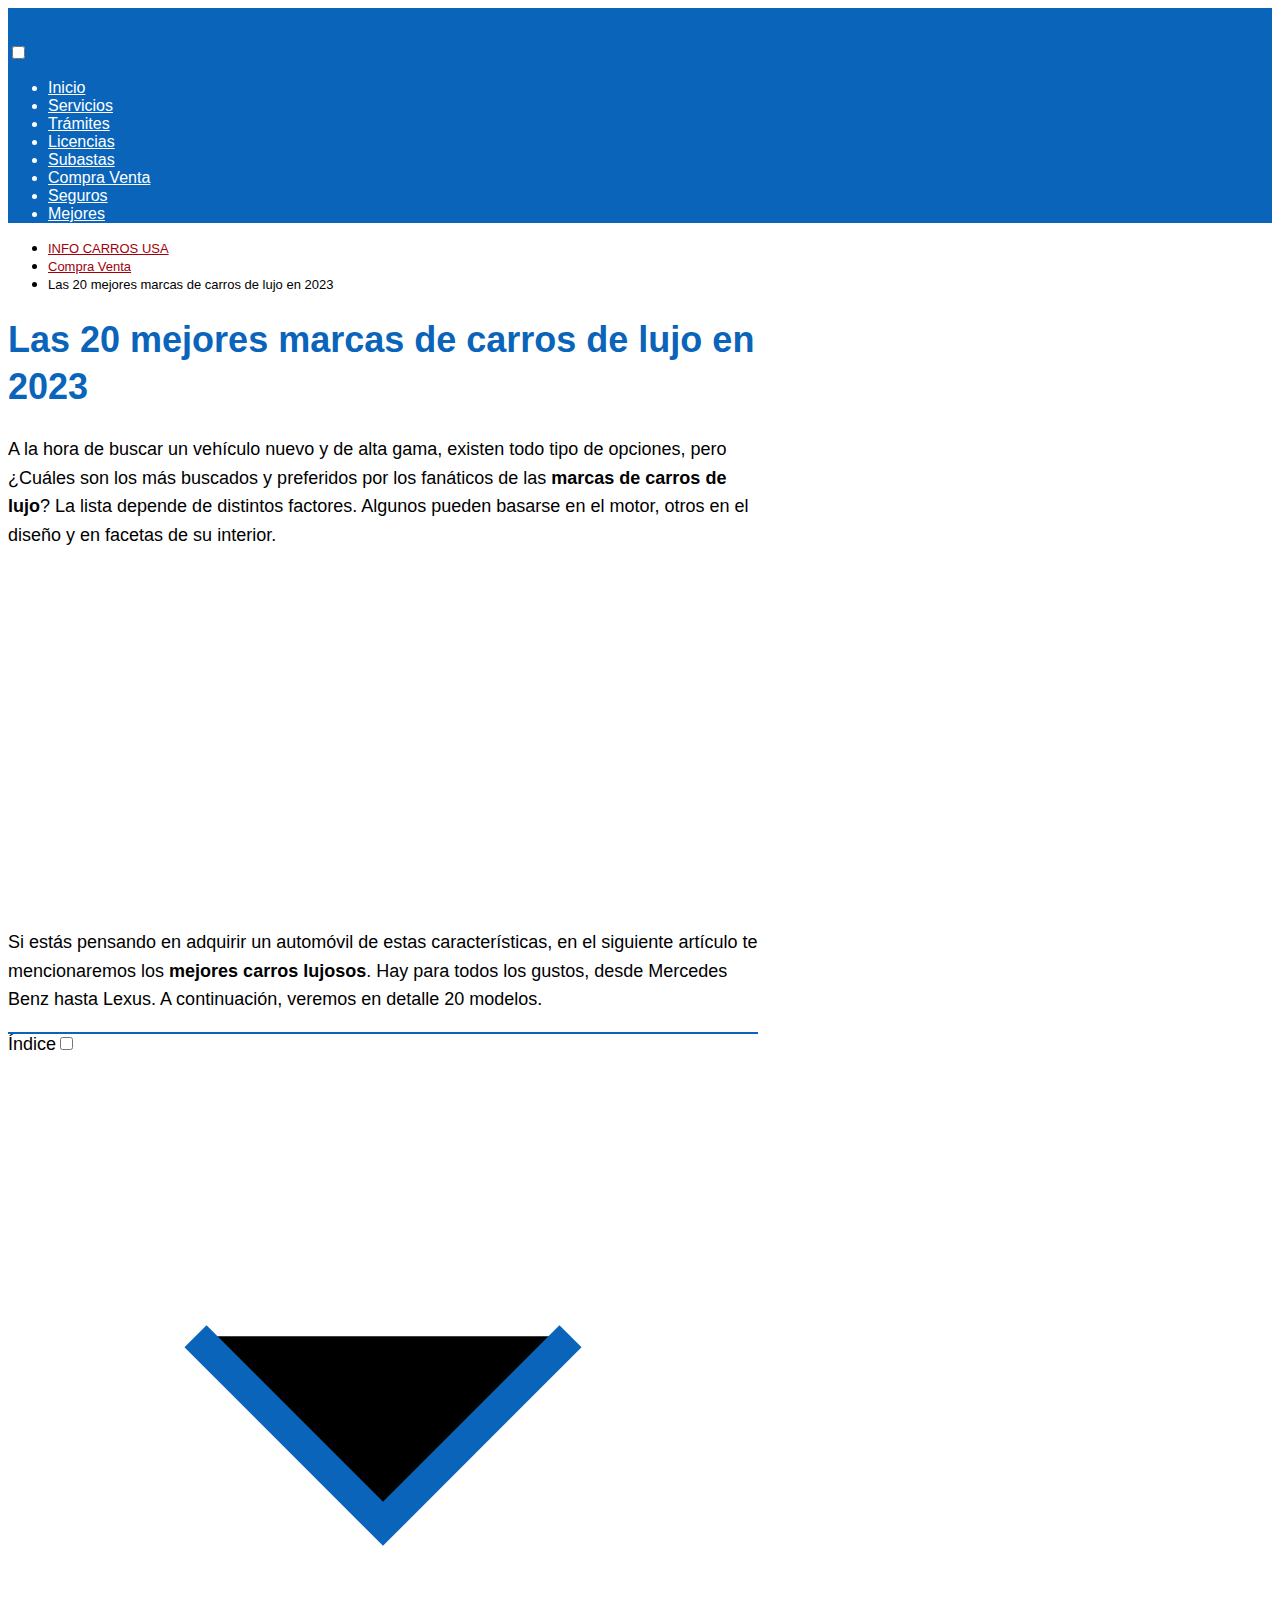
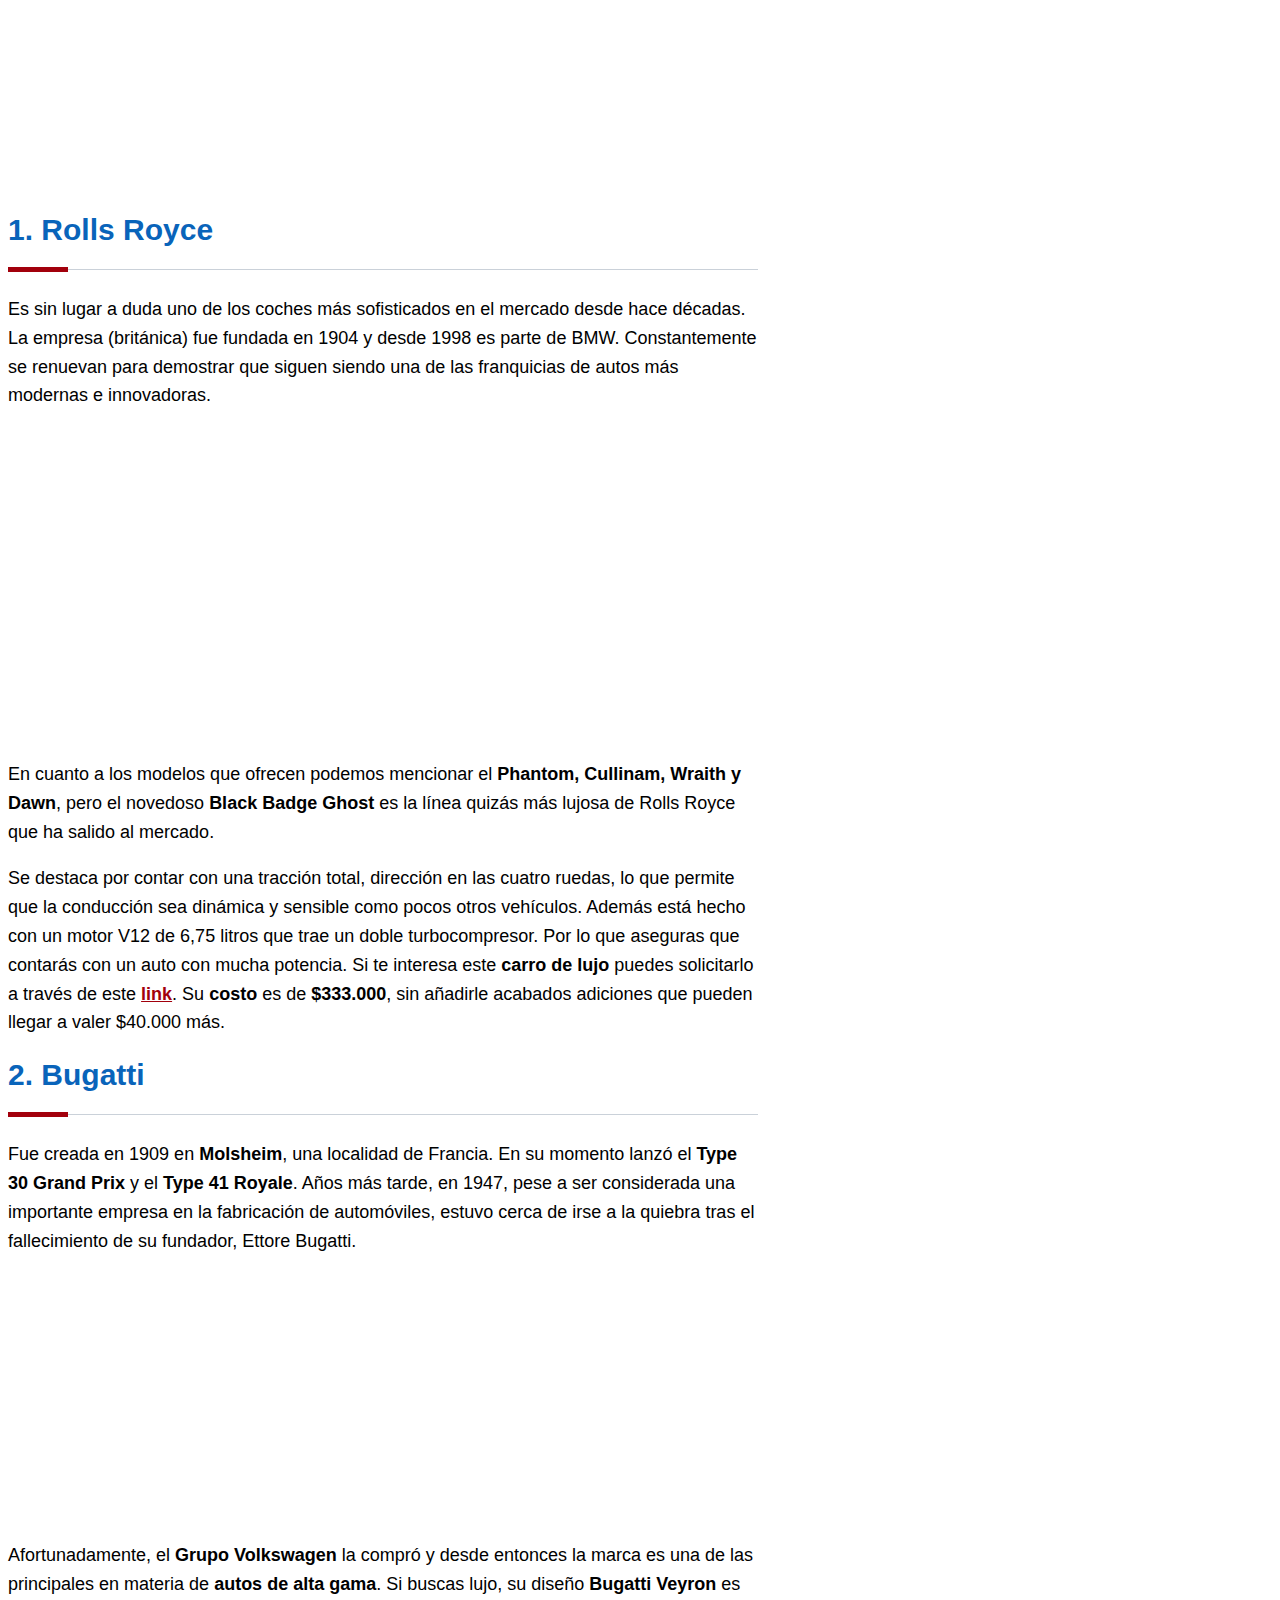
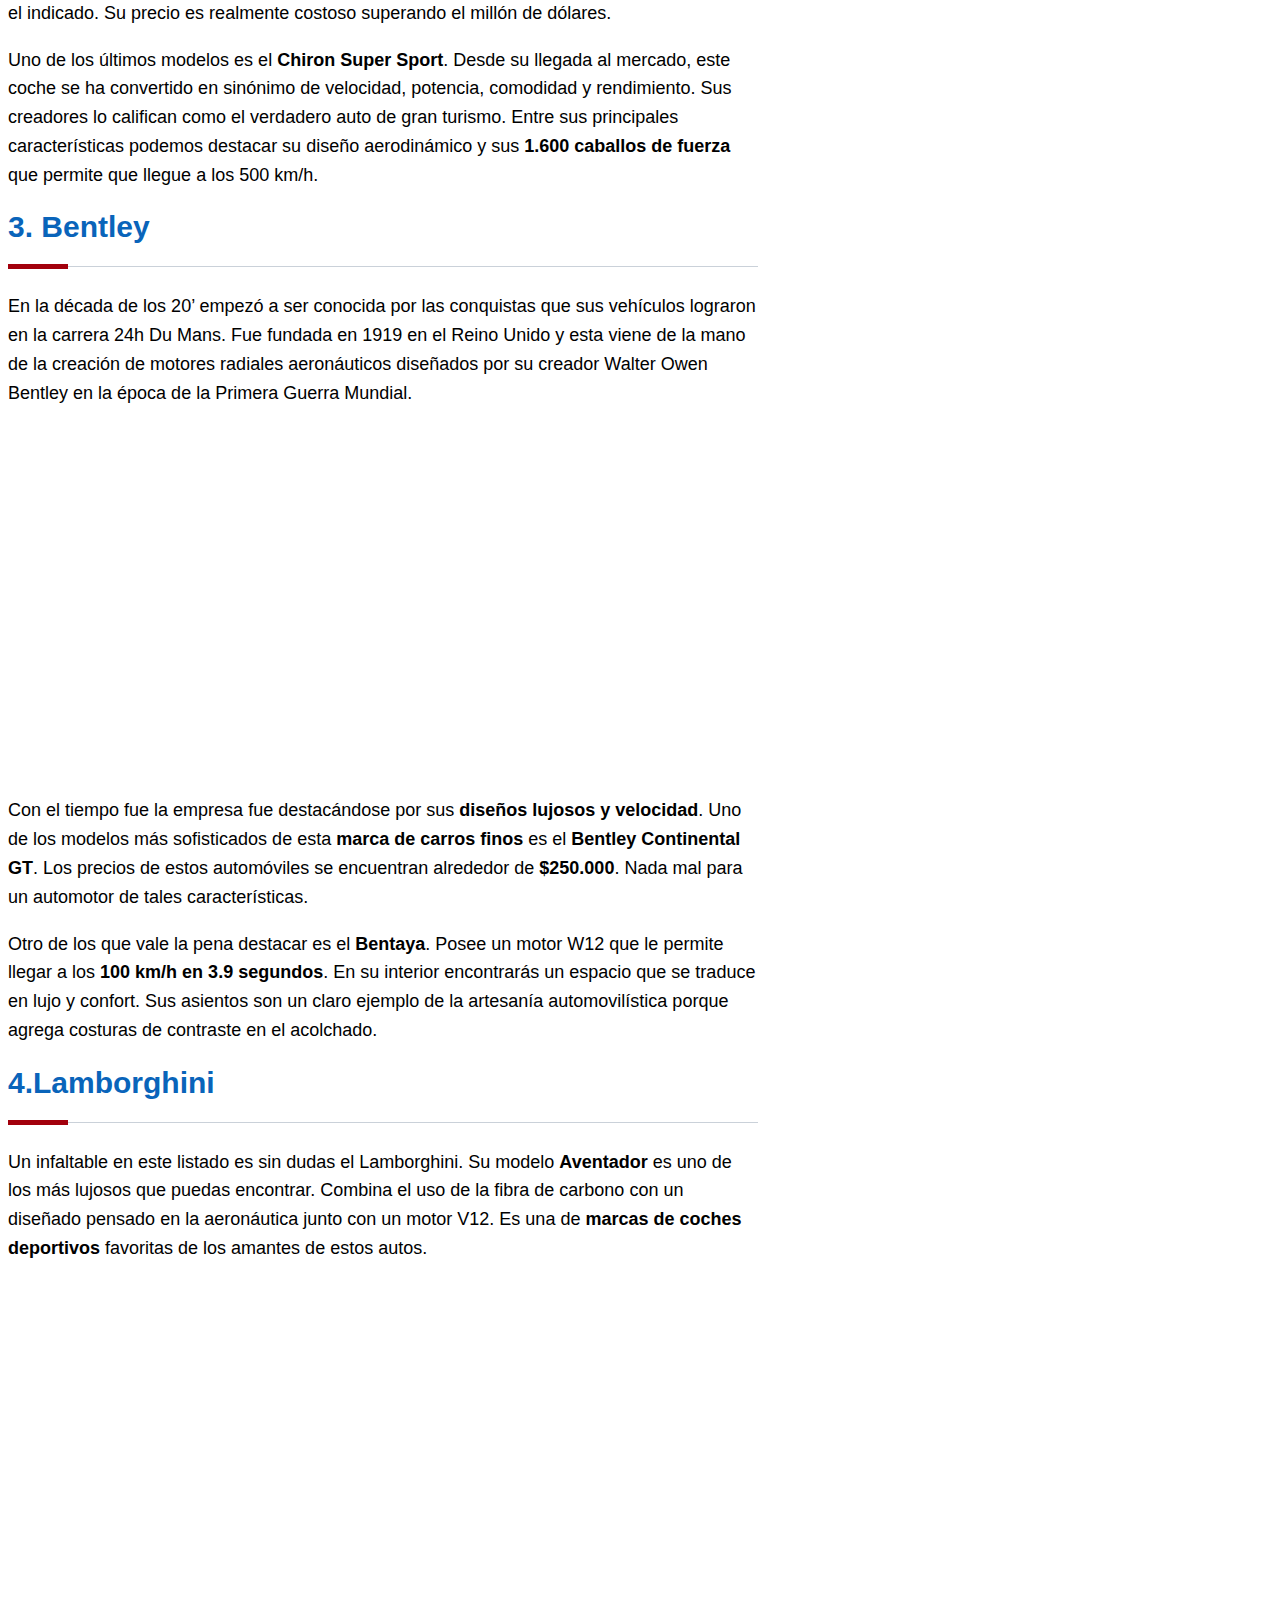
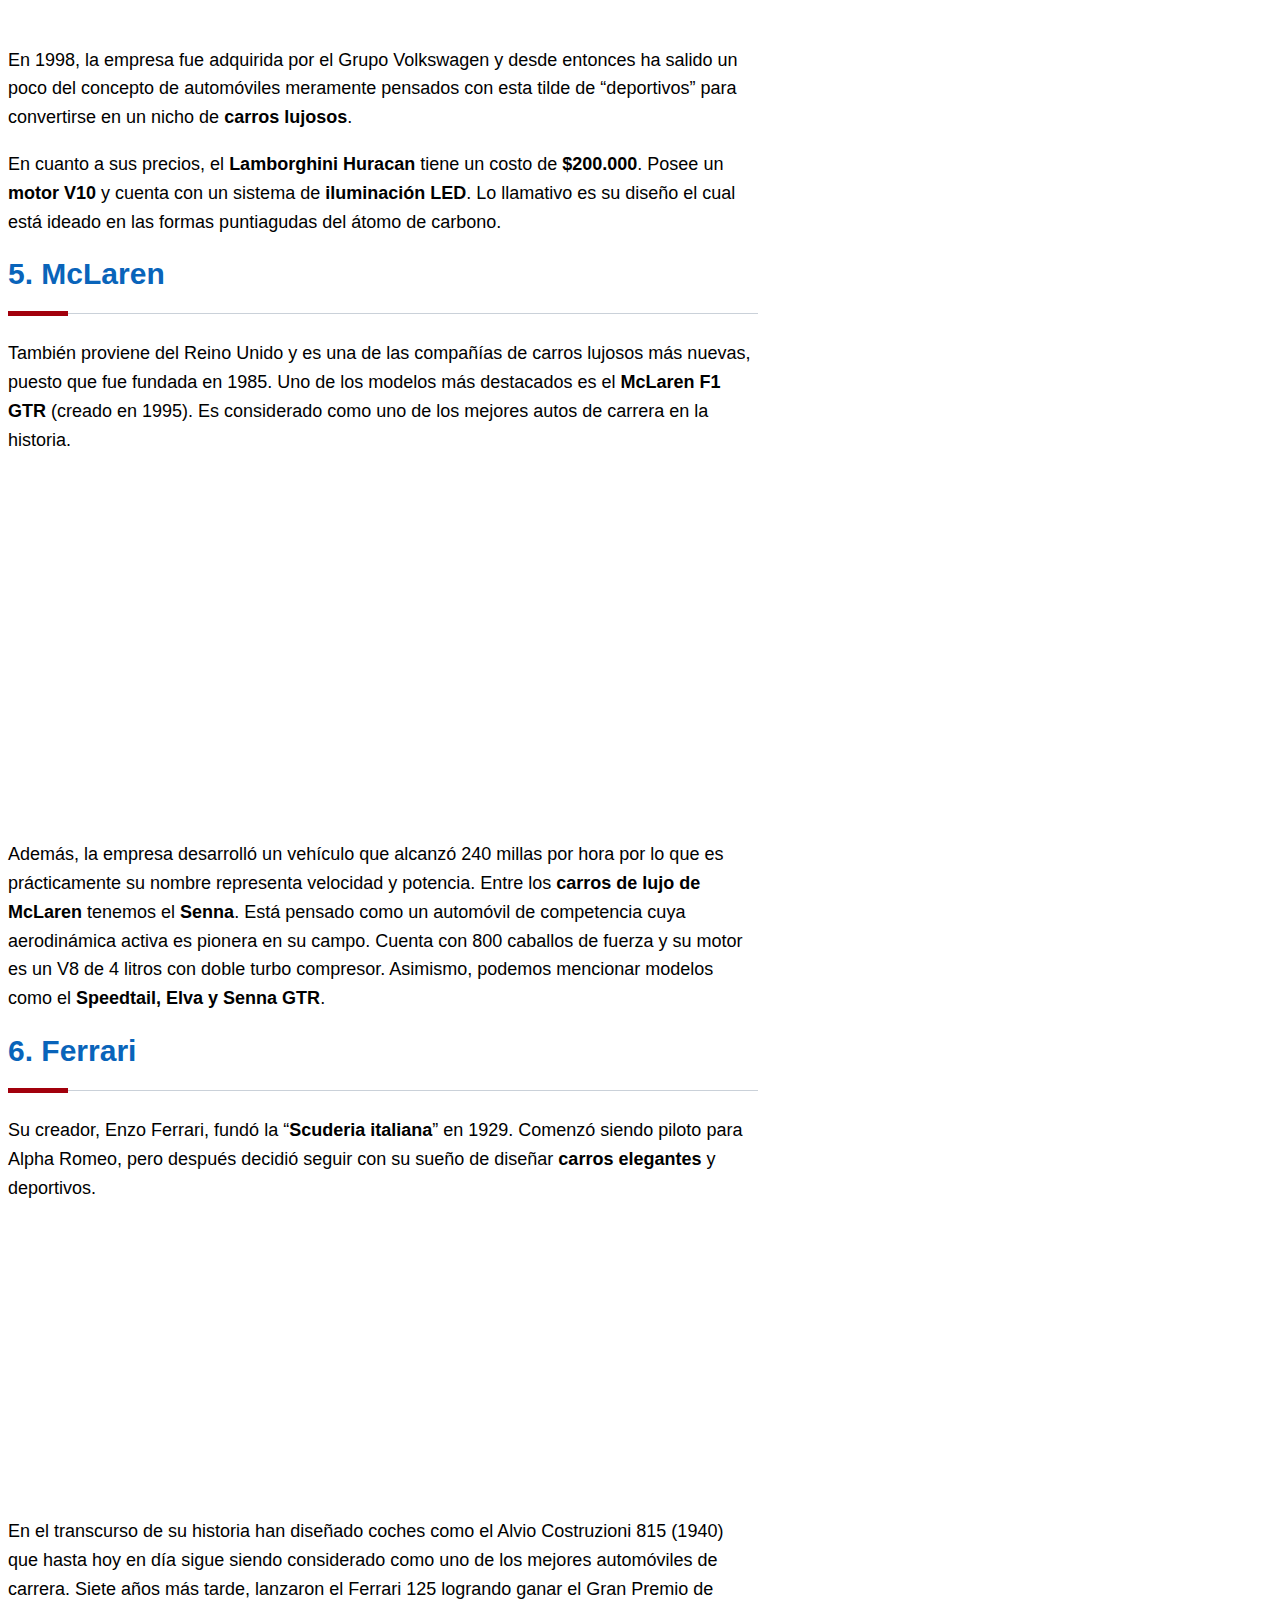
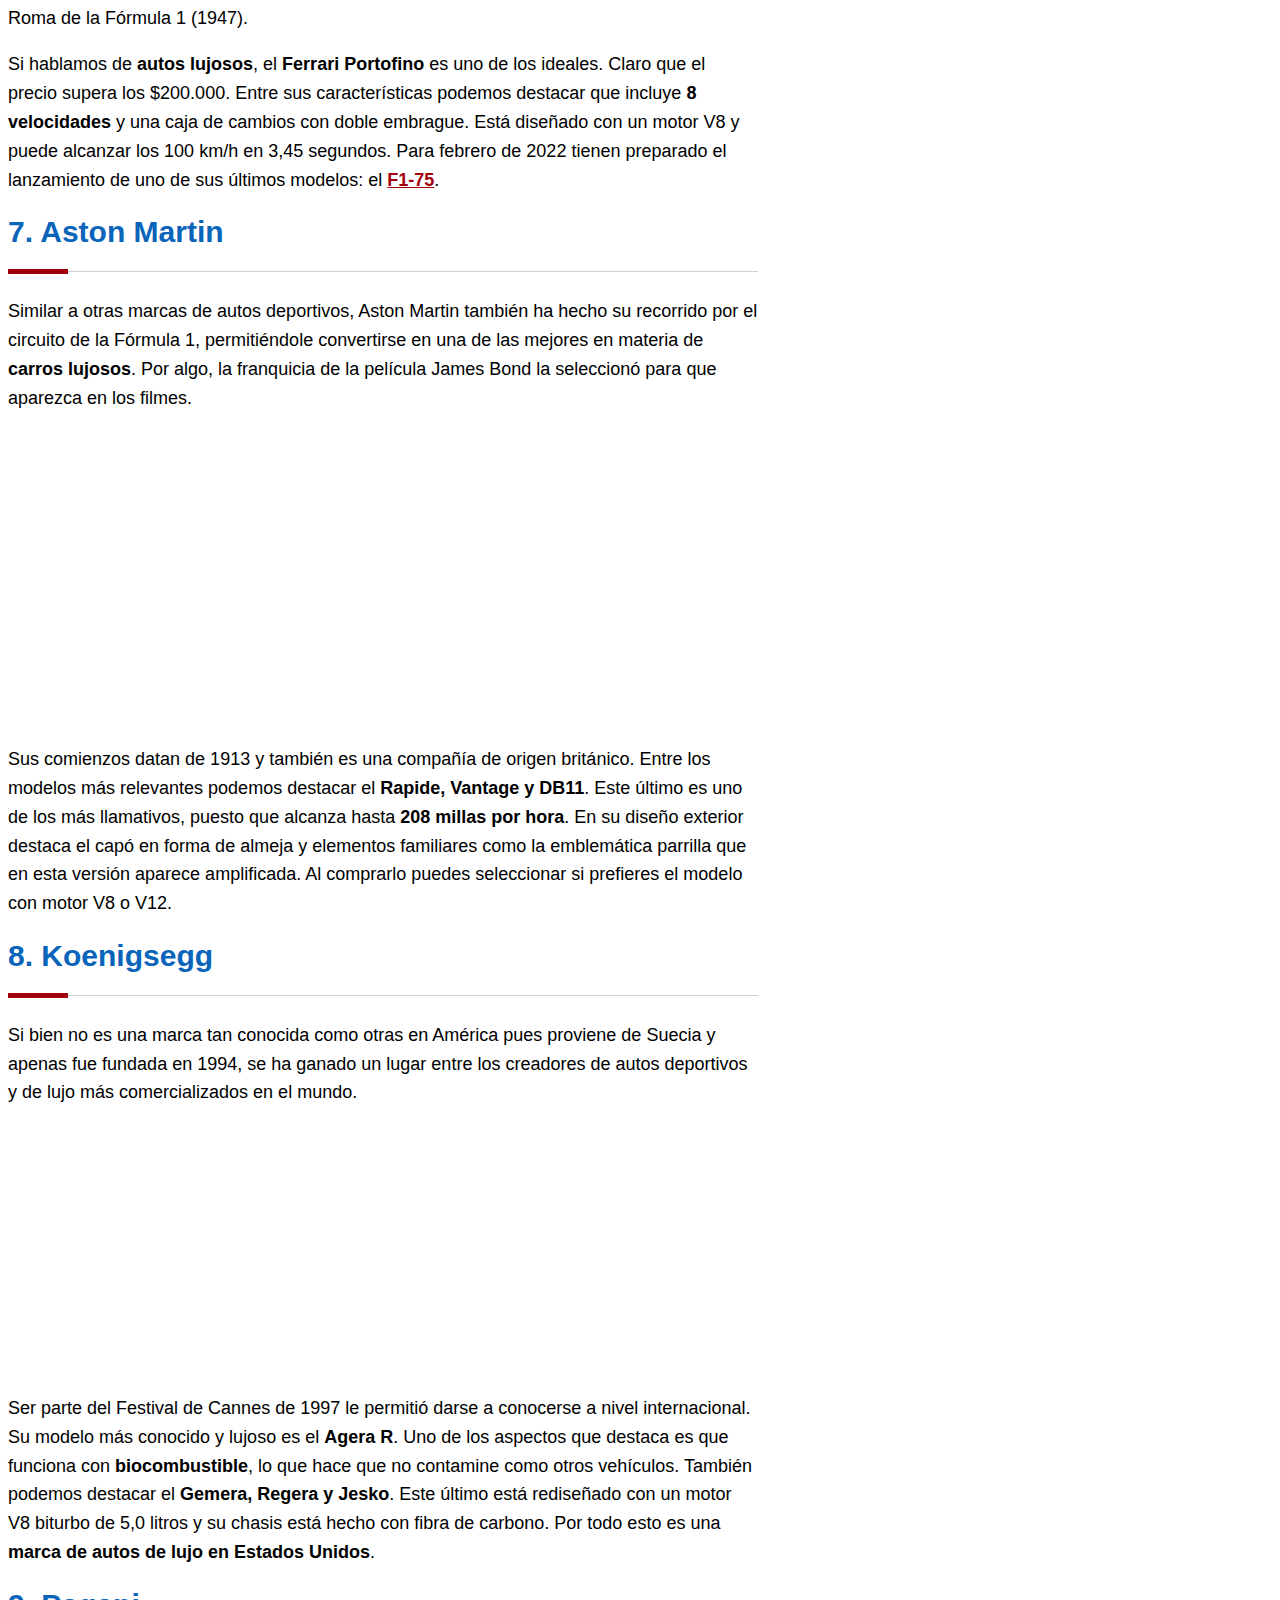
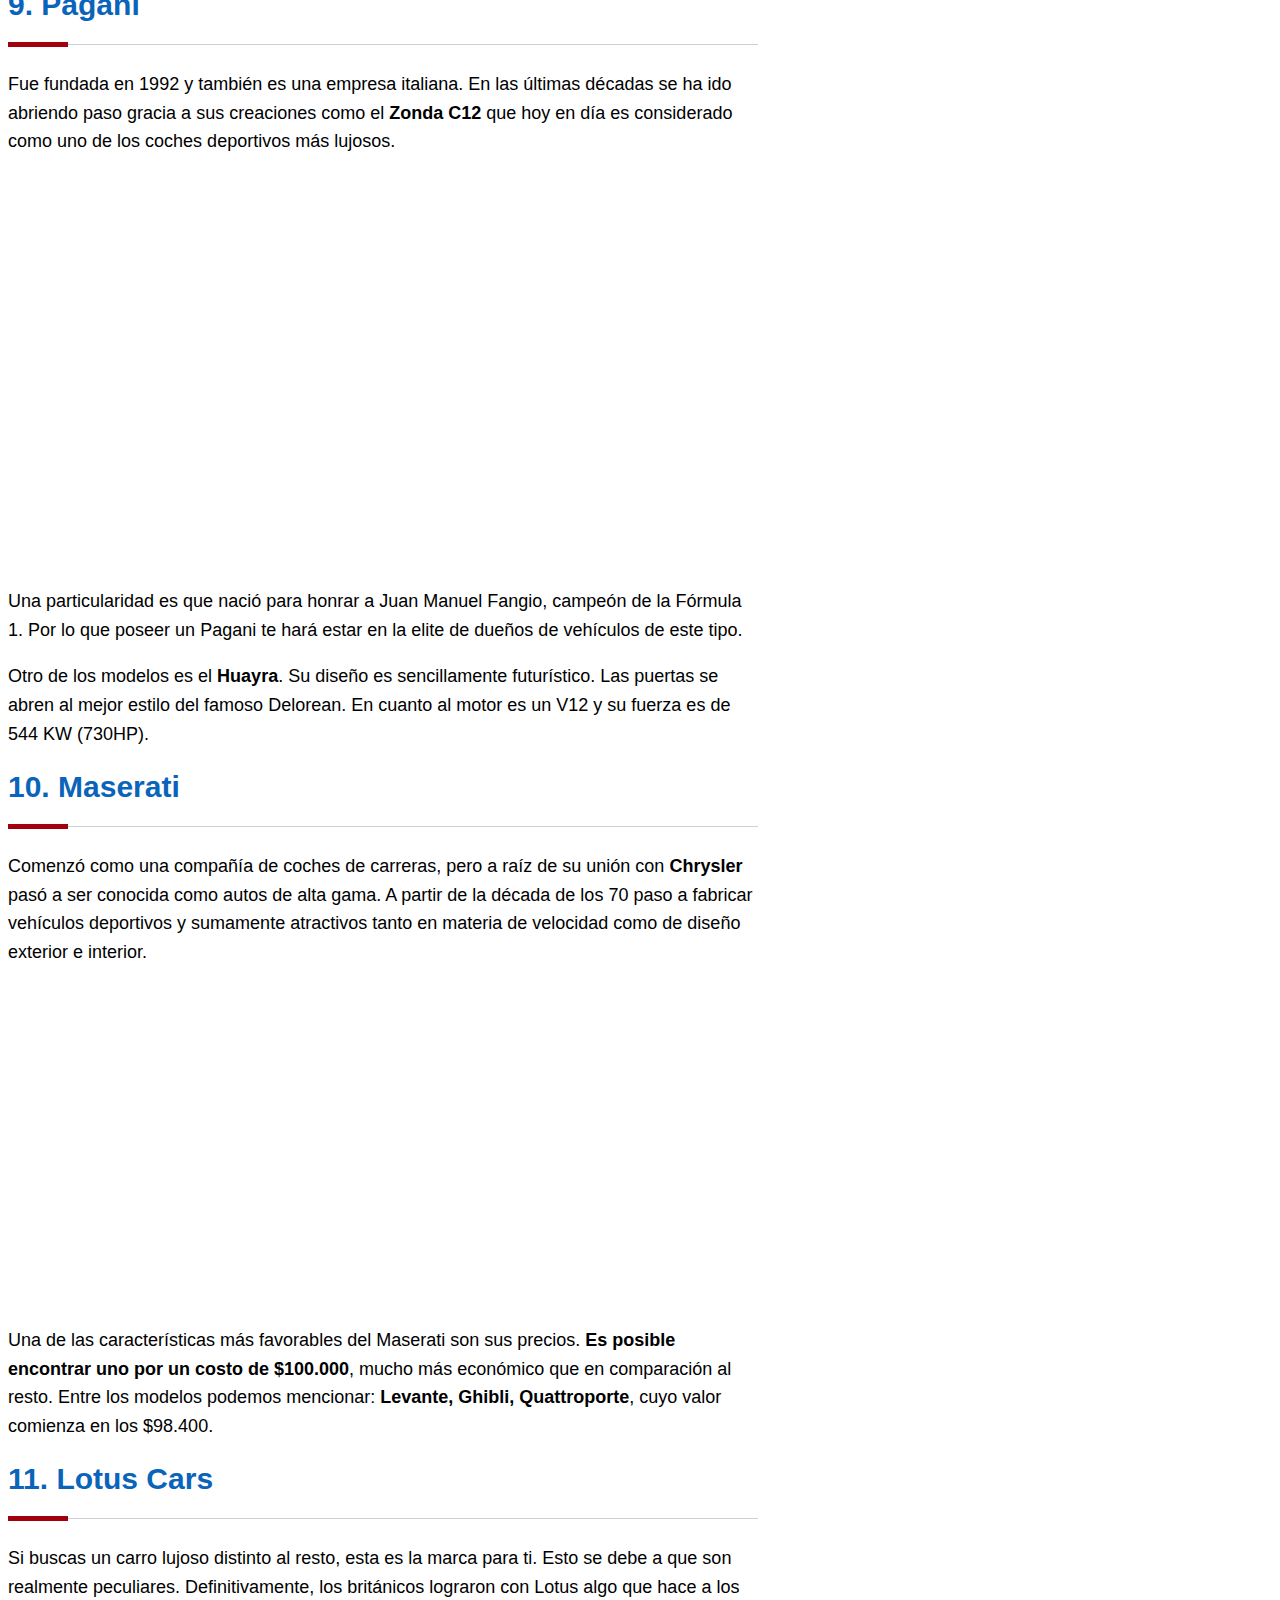
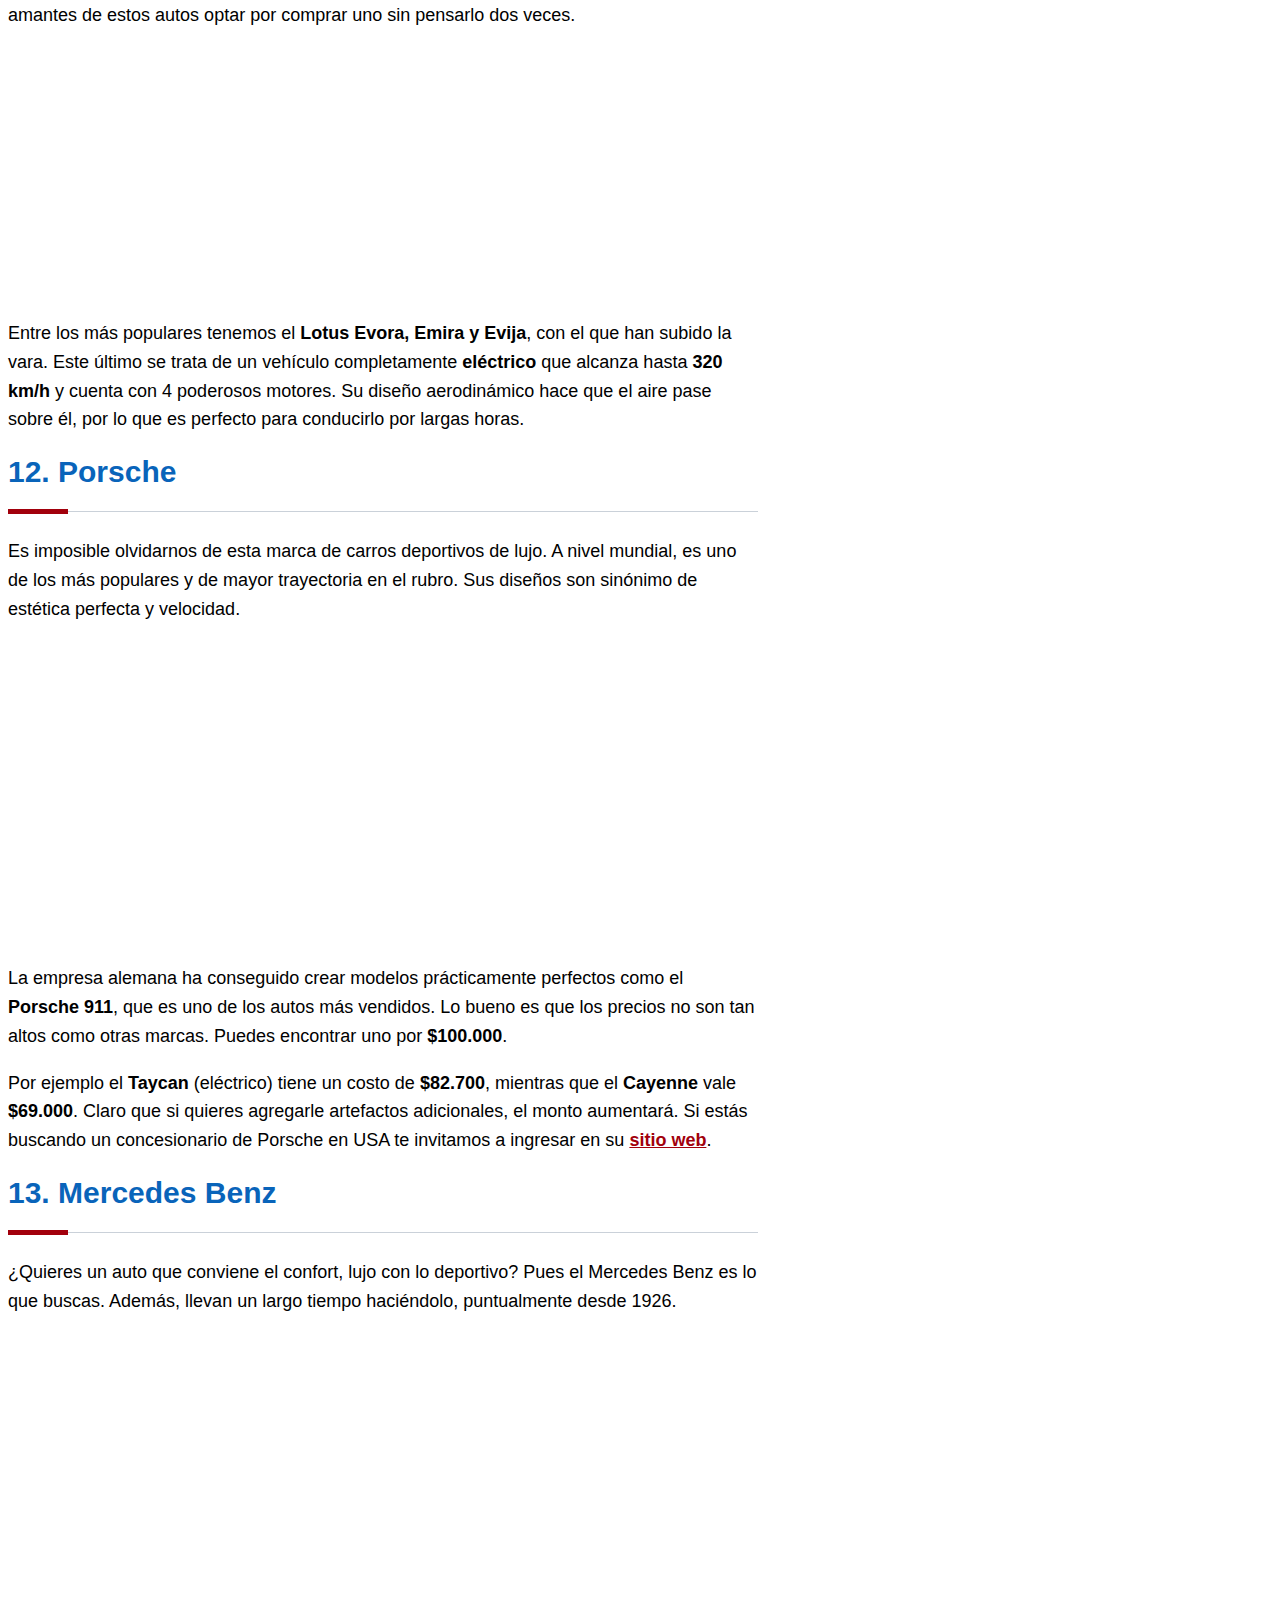
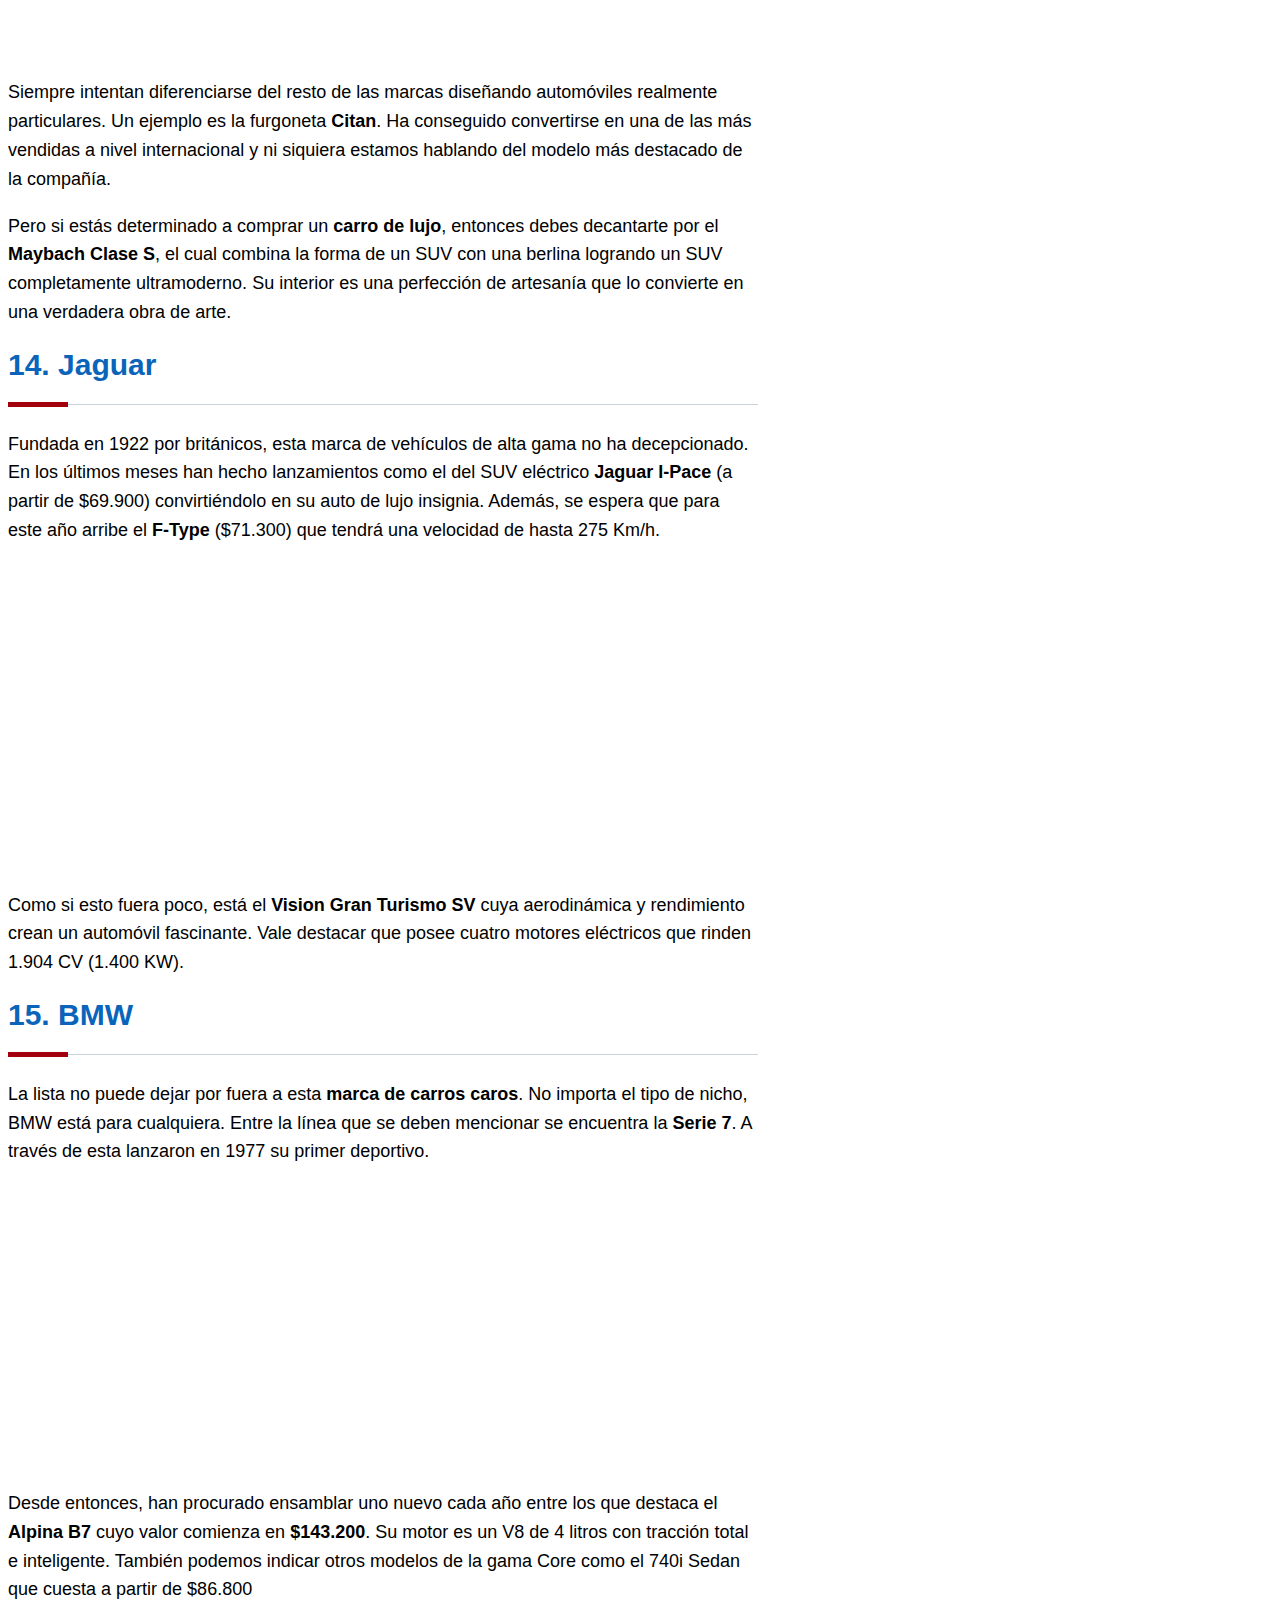
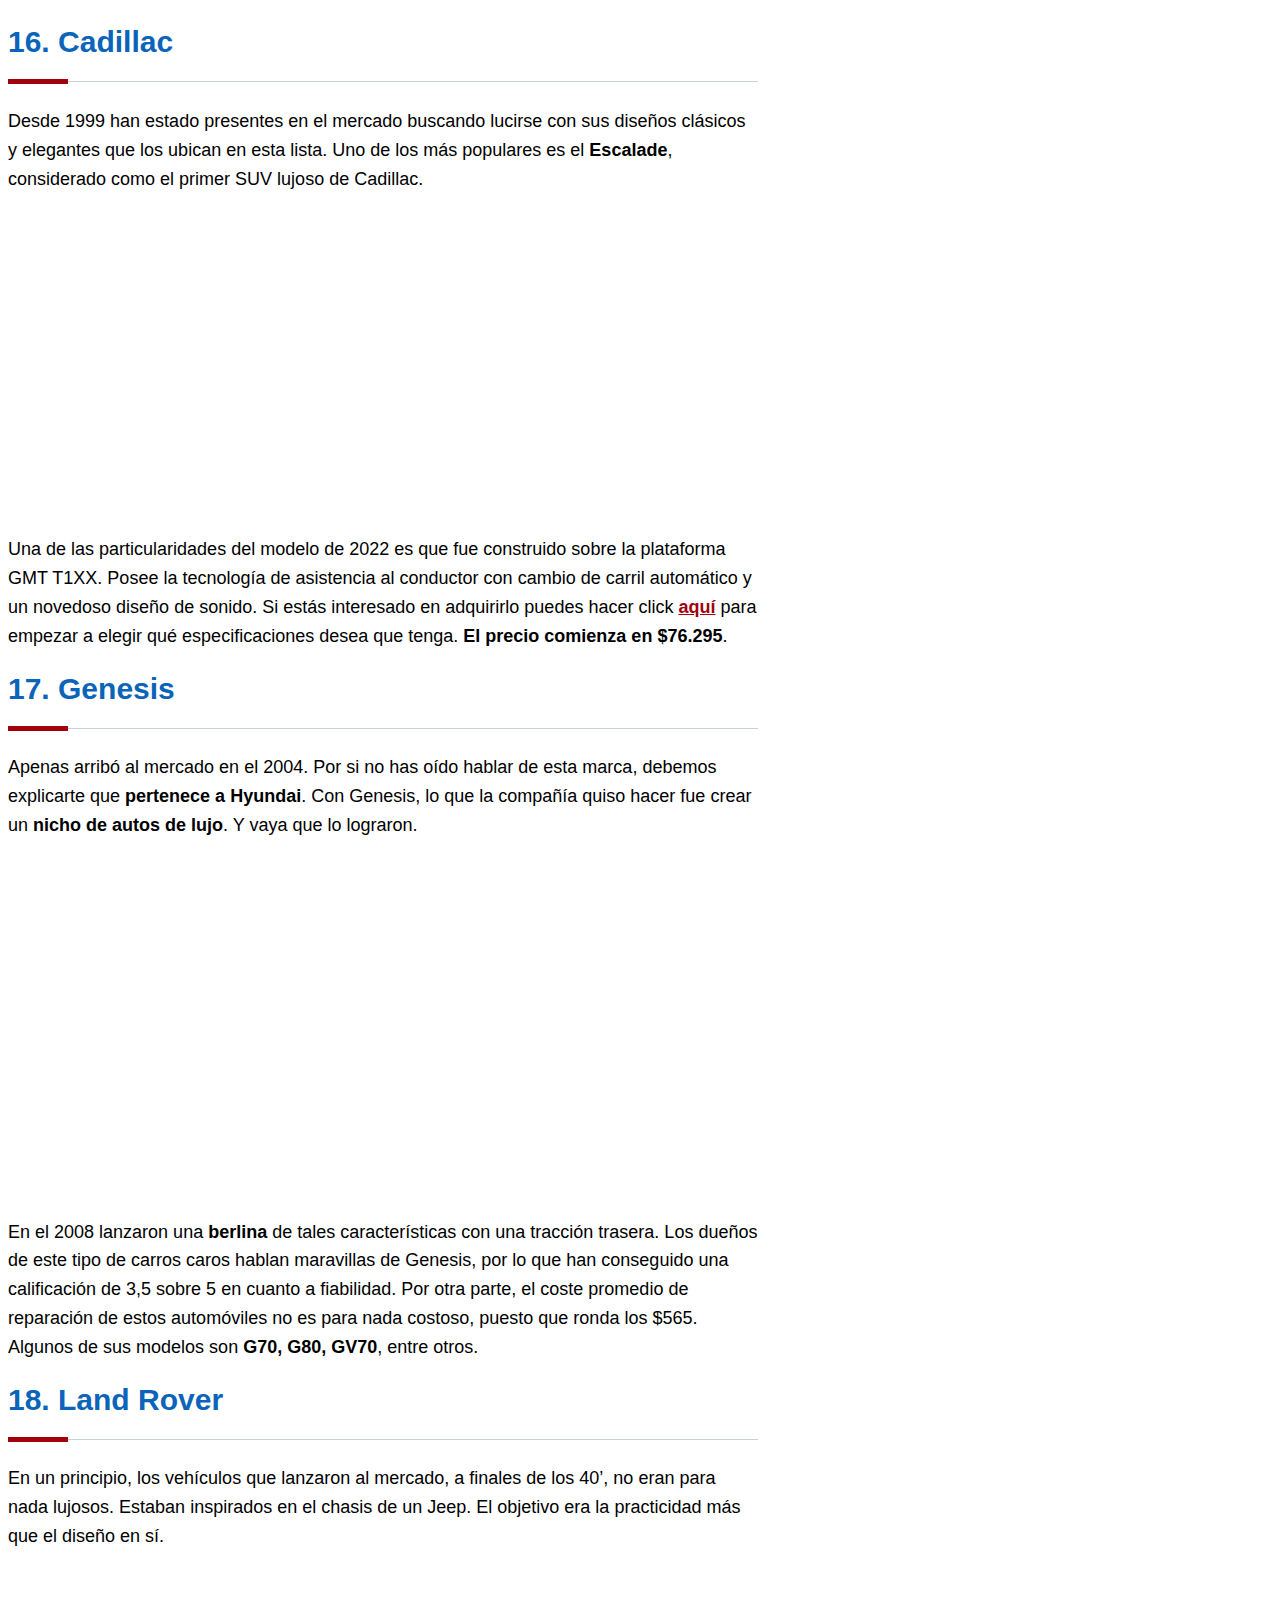
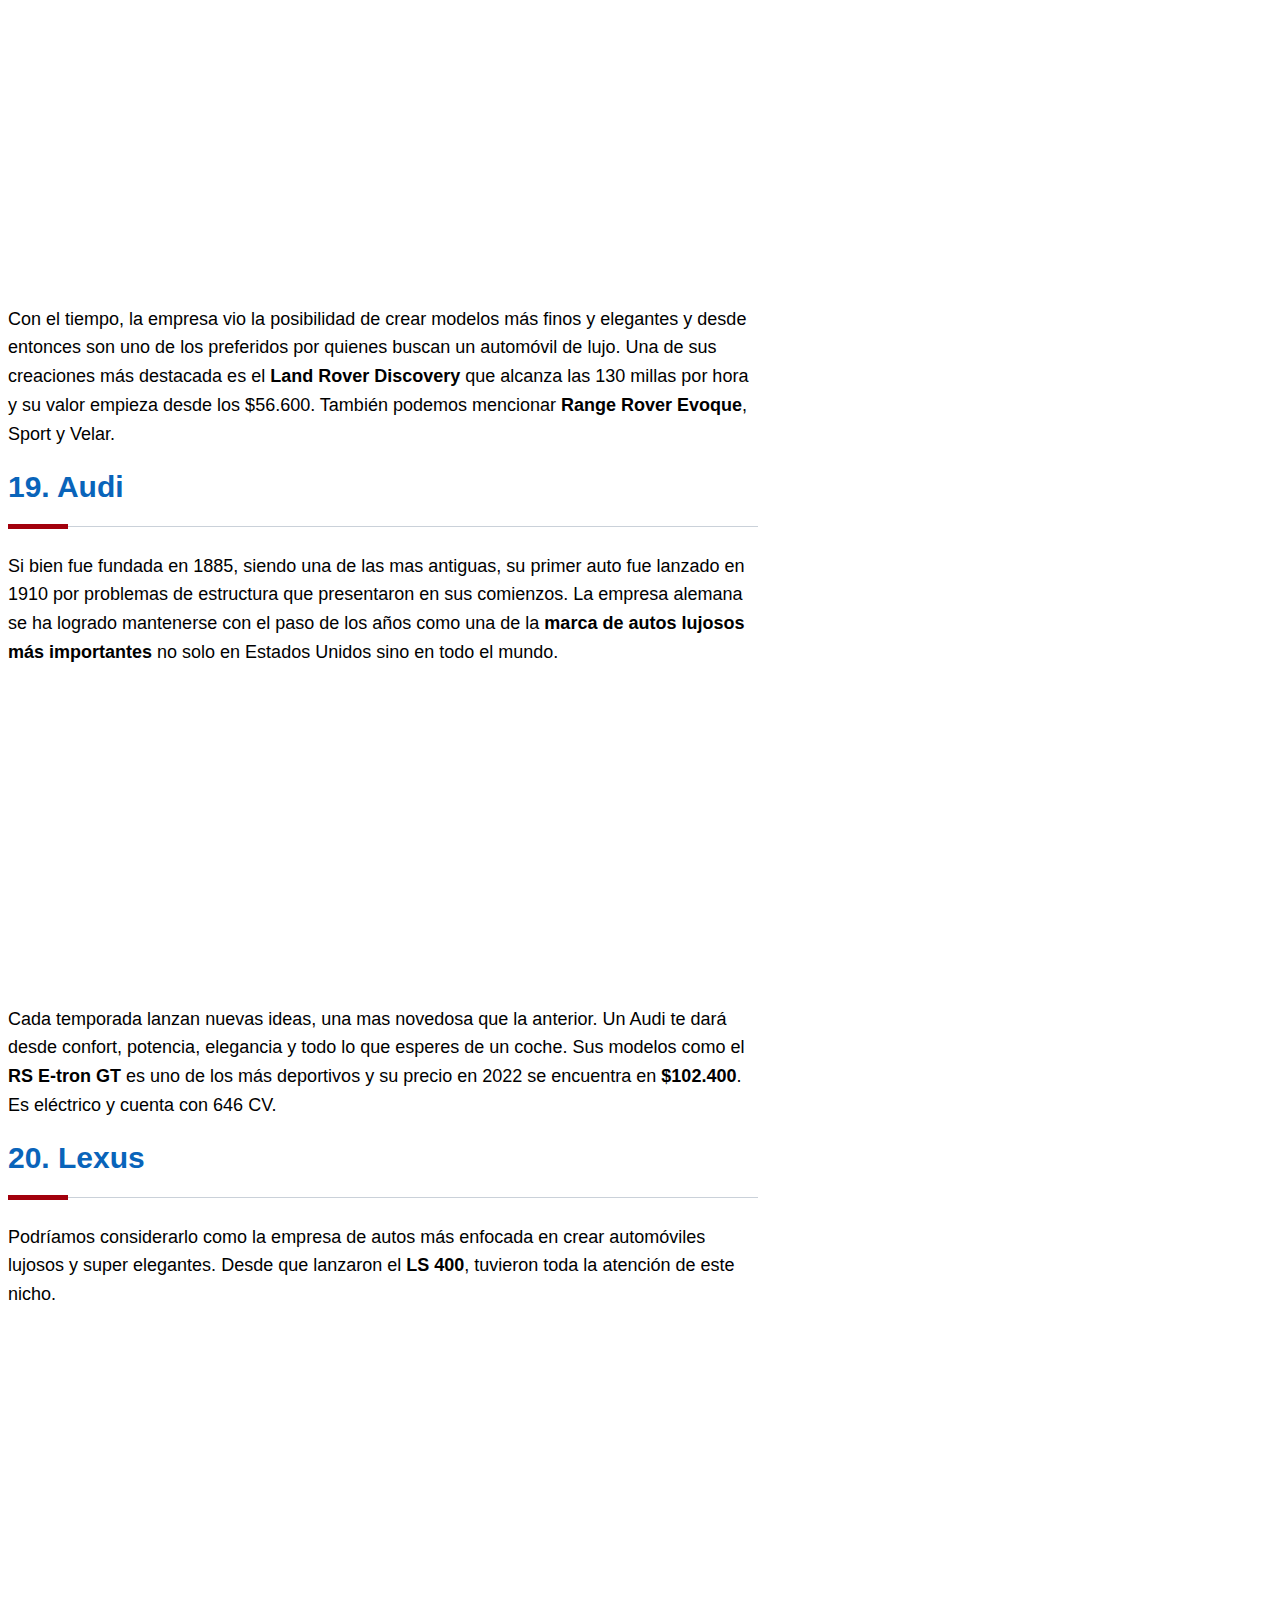
<file: images/cars/mercedes4.htm>
<!DOCTYPE html><html lang="es" prefix="og: https://ogp.me/ns#" > <head><meta charset="UTF-8"><script>if(navigator.userAgent.match(/MSIE|Internet Explorer/i)||navigator.userAgent.match(/Trident\/7\..*?rv:11/i)){var href=document.location.href;if(!href.match(/[?&]nowprocket/)){if(href.indexOf("?")==-1){if(href.indexOf("#")==-1){document.location.href=href+"?nowprocket=1"}else{document.location.href=href.replace("#","?nowprocket=1#")}}else{if(href.indexOf("#")==-1){document.location.href=href+"&nowprocket=1"}else{document.location.href=href.replace("#","&nowprocket=1#")}}}}</script><script>class RocketLazyLoadScripts{constructor(){this.triggerEvents=["keydown","mousedown","mousemove","touchmove","touchstart","touchend","wheel"],this.userEventHandler=this._triggerListener.bind(this),this.touchStartHandler=this._onTouchStart.bind(this),this.touchMoveHandler=this._onTouchMove.bind(this),this.touchEndHandler=this._onTouchEnd.bind(this),this.clickHandler=this._onClick.bind(this),this.interceptedClicks=[],window.addEventListener("pageshow",(e=>{this.persisted=e.persisted})),window.addEventListener("DOMContentLoaded",(()=>{this._preconnect3rdParties()})),this.delayedScripts={normal:[],async:[],defer:[]},this.allJQueries=[]}_addUserInteractionListener(e){document.hidden?e._triggerListener():(this.triggerEvents.forEach((t=>window.addEventListener(t,e.userEventHandler,{passive:!0}))),window.addEventListener("touchstart",e.touchStartHandler,{passive:!0}),window.addEventListener("mousedown",e.touchStartHandler),document.addEventListener("visibilitychange",e.userEventHandler))}_removeUserInteractionListener(){this.triggerEvents.forEach((e=>window.removeEventListener(e,this.userEventHandler,{passive:!0}))),document.removeEventListener("visibilitychange",this.userEventHandler)}_onTouchStart(e){"HTML"!==e.target.tagName&&(window.addEventListener("touchend",this.touchEndHandler),window.addEventListener("mouseup",this.touchEndHandler),window.addEventListener("touchmove",this.touchMoveHandler,{passive:!0}),window.addEventListener("mousemove",this.touchMoveHandler),e.target.addEventListener("click",this.clickHandler),this._renameDOMAttribute(e.target,"onclick","rocket-onclick"))}_onTouchMove(e){window.removeEventListener("touchend",this.touchEndHandler),window.removeEventListener("mouseup",this.touchEndHandler),window.removeEventListener("touchmove",this.touchMoveHandler,{passive:!0}),window.removeEventListener("mousemove",this.touchMoveHandler),e.target.removeEventListener("click",this.clickHandler),this._renameDOMAttribute(e.target,"rocket-onclick","onclick")}_onTouchEnd(e){window.removeEventListener("touchend",this.touchEndHandler),window.removeEventListener("mouseup",this.touchEndHandler),window.removeEventListener("touchmove",this.touchMoveHandler,{passive:!0}),window.removeEventListener("mousemove",this.touchMoveHandler)}_onClick(e){e.target.removeEventListener("click",this.clickHandler),this._renameDOMAttribute(e.target,"rocket-onclick","onclick"),this.interceptedClicks.push(e),e.preventDefault(),e.stopPropagation(),e.stopImmediatePropagation()}_replayClicks(){window.removeEventListener("touchstart",this.touchStartHandler,{passive:!0}),window.removeEventListener("mousedown",this.touchStartHandler),this.interceptedClicks.forEach((e=>{e.target.dispatchEvent(new MouseEvent("click",{view:e.view,bubbles:!0,cancelable:!0}))}))}_renameDOMAttribute(e,t,n){e.hasAttribute&&e.hasAttribute(t)&&(event.target.setAttribute(n,event.target.getAttribute(t)),event.target.removeAttribute(t))}_triggerListener(){this._removeUserInteractionListener(this),"loading"===document.readyState?document.addEventListener("DOMContentLoaded",this._loadEverythingNow.bind(this)):this._loadEverythingNow()}_preconnect3rdParties(){let e=[];document.querySelectorAll("script[type=rocketlazyloadscript]").forEach((t=>{if(t.hasAttribute("src")){const n=new URL(t.src).origin;n!==location.origin&&e.push({src:n,crossOrigin:t.crossOrigin||"module"===t.getAttribute("data-rocket-type")})}})),e=[...new Map(e.map((e=>[JSON.stringify(e),e]))).values()],this._batchInjectResourceHints(e,"preconnect")}async _loadEverythingNow(){this.lastBreath=Date.now(),this._delayEventListeners(),this._delayJQueryReady(this),this._handleDocumentWrite(),this._registerAllDelayedScripts(),this._preloadAllScripts(),await this._loadScriptsFromList(this.delayedScripts.normal),await this._loadScriptsFromList(this.delayedScripts.defer),await this._loadScriptsFromList(this.delayedScripts.async);try{await this._triggerDOMContentLoaded(),await this._triggerWindowLoad()}catch(e){}window.dispatchEvent(new Event("rocket-allScriptsLoaded")),this._replayClicks()}_registerAllDelayedScripts(){document.querySelectorAll("script[type=rocketlazyloadscript]").forEach((e=>{e.hasAttribute("src")?e.hasAttribute("async")&&!1!==e.async?this.delayedScripts.async.push(e):e.hasAttribute("defer")&&!1!==e.defer||"module"===e.getAttribute("data-rocket-type")?this.delayedScripts.defer.push(e):this.delayedScripts.normal.push(e):this.delayedScripts.normal.push(e)}))}async _transformScript(e){return await this._littleBreath(),new Promise((t=>{const n=document.createElement("script");[...e.attributes].forEach((e=>{let t=e.nodeName;"type"!==t&&("data-rocket-type"===t&&(t="type"),n.setAttribute(t,e.nodeValue))})),e.hasAttribute("src")?(n.addEventListener("load",t),n.addEventListener("error",t)):(n.text=e.text,t());try{e.parentNode.replaceChild(n,e)}catch(e){t()}}))}async _loadScriptsFromList(e){const t=e.shift();return t?(await this._transformScript(t),this._loadScriptsFromList(e)):Promise.resolve()}_preloadAllScripts(){this._batchInjectResourceHints([...this.delayedScripts.normal,...this.delayedScripts.defer,...this.delayedScripts.async],"preload")}_batchInjectResourceHints(e,t){var n=document.createDocumentFragment();e.forEach((e=>{if(e.src){const i=document.createElement("link");i.href=e.src,i.rel=t,"preconnect"!==t&&(i.as="script"),e.getAttribute&&"module"===e.getAttribute("data-rocket-type")&&(i.crossOrigin=!0),e.crossOrigin&&(i.crossOrigin=e.crossOrigin),n.appendChild(i)}})),document.head.appendChild(n)}_delayEventListeners(){let e={};function t(t,n){!function(t){function n(n){return e[t].eventsToRewrite.indexOf(n)>=0?"rocket-"+n:n}e[t]||(e[t]={originalFunctions:{add:t.addEventListener,remove:t.removeEventListener},eventsToRewrite:[]},t.addEventListener=function(){arguments[0]=n(arguments[0]),e[t].originalFunctions.add.apply(t,arguments)},t.removeEventListener=function(){arguments[0]=n(arguments[0]),e[t].originalFunctions.remove.apply(t,arguments)})}(t),e[t].eventsToRewrite.push(n)}function n(e,t){let n=e[t];Object.defineProperty(e,t,{get:()=>n||function(){},set(i){e["rocket"+t]=n=i}})}t(document,"DOMContentLoaded"),t(window,"DOMContentLoaded"),t(window,"load"),t(window,"pageshow"),t(document,"readystatechange"),n(document,"onreadystatechange"),n(window,"onload"),n(window,"onpageshow")}_delayJQueryReady(e){let t=window.jQuery;Object.defineProperty(window,"jQuery",{get:()=>t,set(n){if(n&&n.fn&&!e.allJQueries.includes(n)){n.fn.ready=n.fn.init.prototype.ready=function(t){e.domReadyFired?t.bind(document)(n):document.addEventListener("rocket-DOMContentLoaded",(()=>t.bind(document)(n)))};const t=n.fn.on;n.fn.on=n.fn.init.prototype.on=function(){if(this[0]===window){function e(e){return e.split(" ").map((e=>"load"===e||0===e.indexOf("load.")?"rocket-jquery-load":e)).join(" ")}"string"==typeof arguments[0]||arguments[0]instanceof String?arguments[0]=e(arguments[0]):"object"==typeof arguments[0]&&Object.keys(arguments[0]).forEach((t=>{delete Object.assign(arguments[0],{[e(t)]:arguments[0][t]})[t]}))}return t.apply(this,arguments),this},e.allJQueries.push(n)}t=n}})}async _triggerDOMContentLoaded(){this.domReadyFired=!0,await this._littleBreath(),document.dispatchEvent(new Event("rocket-DOMContentLoaded")),await this._littleBreath(),window.dispatchEvent(new Event("rocket-DOMContentLoaded")),await this._littleBreath(),document.dispatchEvent(new Event("rocket-readystatechange")),await this._littleBreath(),document.rocketonreadystatechange&&document.rocketonreadystatechange()}async _triggerWindowLoad(){await this._littleBreath(),window.dispatchEvent(new Event("rocket-load")),await this._littleBreath(),window.rocketonload&&window.rocketonload(),await this._littleBreath(),this.allJQueries.forEach((e=>e(window).trigger("rocket-jquery-load"))),await this._littleBreath();const e=new Event("rocket-pageshow");e.persisted=this.persisted,window.dispatchEvent(e),await this._littleBreath(),window.rocketonpageshow&&window.rocketonpageshow({persisted:this.persisted})}_handleDocumentWrite(){const e=new Map;document.write=document.writeln=function(t){const n=document.currentScript,i=document.createRange(),r=n.parentElement;let o=e.get(n);void 0===o&&(o=n.nextSibling,e.set(n,o));const s=document.createDocumentFragment();i.setStart(s,0),s.appendChild(i.createContextualFragment(t)),r.insertBefore(s,o)}}async _littleBreath(){Date.now()-this.lastBreath>45&&(await this._requestAnimFrame(),this.lastBreath=Date.now())}async _requestAnimFrame(){return document.hidden?new Promise((e=>setTimeout(e))):new Promise((e=>requestAnimationFrame(e)))}static run(){const e=new RocketLazyLoadScripts;e._addUserInteractionListener(e)}}RocketLazyLoadScripts.run();</script> <meta name="viewport" content="width=device-width, initial-scale=1.0, maximum-scale=2.0"> <style>img:is([sizes="auto" i], [sizes^="auto," i]) { contain-intrinsic-size: 3000px 1500px }</style> <title>Las 20 mejores marcas de CARROS de LUJO【2025】</title><meta name="description" content="I➨ ¿Qué modelos de autos deportivos y de lujo hay en Estados Unidos? ✓ Lista de los 20 mejores carros de lujo al descubierto ✓ ¡GUÍA COMPLETA!"/><meta name="robots" content="follow, index, max-snippet:-1, max-video-preview:-1, max-image-preview:large"/><link rel="canonical" href="https://infocarrosusa.com/mejores-marcas-de-carros-de-lujo/"/><meta property="og:locale" content="es_ES"/><meta property="og:type" content="article"/><meta property="og:title" content="Las 20 mejores marcas de CARROS de LUJO【2025】"/><meta property="og:description" content="I➨ ¿Qué modelos de autos deportivos y de lujo hay en Estados Unidos? ✓ Lista de los 20 mejores carros de lujo al descubierto ✓ ¡GUÍA COMPLETA!"/><meta property="og:url" content="https://infocarrosusa.com/mejores-marcas-de-carros-de-lujo/"/><meta property="og:site_name" content="INFO CARROS USA"/><meta property="article:section" content="Compra Venta"/><meta property="og:updated_time" content="2023-01-11T11:11:01+00:00"/><meta property="og:image" content="https://infocarrosusa.com/wp-content/uploads/2022/02/marcas-de-carros-de-lujo.jpg"/><meta property="og:image:secure_url" content="https://infocarrosusa.com/wp-content/uploads/2022/02/marcas-de-carros-de-lujo.jpg"/><meta property="og:image:width" content="600"/><meta property="og:image:height" content="333"/><meta property="og:image:alt" content="mejores marcas de carros de lujo"/><meta property="og:image:type" content="image/jpeg"/><meta property="article:published_time" content="2022-02-02T22:03:18+00:00"/><meta property="article:modified_time" content="2023-01-11T11:11:01+00:00"/><meta name="twitter:card" content="summary_large_image"/><meta name="twitter:title" content="Las 20 mejores marcas de CARROS de LUJO【2025】"/><meta name="twitter:description" content="I➨ ¿Qué modelos de autos deportivos y de lujo hay en Estados Unidos? ✓ Lista de los 20 mejores carros de lujo al descubierto ✓ ¡GUÍA COMPLETA!"/><meta name="twitter:image" content="https://infocarrosusa.com/wp-content/uploads/2022/02/marcas-de-carros-de-lujo.jpg"/><meta name="twitter:label1" content="Escrito por"/><meta name="twitter:data1" content="ariredaccion"/><meta name="twitter:label2" content="Tiempo de lectura"/><meta name="twitter:data2" content="13 minutos"/><script type="application/ld+json" class="rank-math-schema">{"@context":"https://schema.org","@graph":[{"@type":["AutomotiveBusiness","Organization"],"@id":"https://infocarrosusa.com/#organization","name":"Info Carros USA","url":"https://infocarrosusa.com","logo":{"@type":"ImageObject","@id":"https://infocarrosusa.com/#logo","url":"https://infocarrosusa.com/wp-content/uploads/2021/07/info-carros-usa-logo.png","caption":"Info Carros USA","inLanguage":"es","width":"300","height":"31"},"openingHours":["Monday,Tuesday,Wednesday,Thursday,Friday,Saturday,Sunday 09:00-17:00"],"image":{"@id":"https://infocarrosusa.com/#logo"}},{"@type":"WebSite","@id":"https://infocarrosusa.com/#website","url":"https://infocarrosusa.com","name":"Info Carros USA","publisher":{"@id":"https://infocarrosusa.com/#organization"},"inLanguage":"es"},{"@type":"ImageObject","@id":"https://infocarrosusa.com/wp-content/uploads/2022/02/marcas-de-carros-de-lujo.jpg","url":"https://infocarrosusa.com/wp-content/uploads/2022/02/marcas-de-carros-de-lujo.jpg","width":"600","height":"333","caption":"mejores marcas de carros de lujo","inLanguage":"es"},{"@type":"BreadcrumbList","@id":"https://infocarrosusa.com/mejores-marcas-de-carros-de-lujo/#breadcrumb","itemListElement":[{"@type":"ListItem","position":"1","item":{"@id":"https://infocarrosusa.com","name":"Inicio"}},{"@type":"ListItem","position":"2","item":{"@id":"https://infocarrosusa.com/mejores-marcas-de-carros-de-lujo/","name":"Las 20 mejores marcas de carros de lujo en 2023"}}]},{"@type":"Person","@id":"https://infocarrosusa.com/mejores-marcas-de-carros-de-lujo/#author","name":"ariredaccion","image":{"@type":"ImageObject","@id":"https://secure.gravatar.com/avatar/65185c56ce9a9b75c89bdef7add2d025?s=96&amp;d=mm&amp;r=g","url":"https://secure.gravatar.com/avatar/65185c56ce9a9b75c89bdef7add2d025?s=96&amp;d=mm&amp;r=g","caption":"ariredaccion","inLanguage":"es"},"worksFor":{"@id":"https://infocarrosusa.com/#organization"}},{"@type":"WebPage","@id":"https://infocarrosusa.com/mejores-marcas-de-carros-de-lujo/#webpage","url":"https://infocarrosusa.com/mejores-marcas-de-carros-de-lujo/","name":"Las 20 mejores marcas de CARROS de LUJO\u30102025\u3011","datePublished":"2022-02-02T22:03:18+00:00","dateModified":"2023-01-11T11:11:01+00:00","author":{"@id":"https://infocarrosusa.com/mejores-marcas-de-carros-de-lujo/#author"},"isPartOf":{"@id":"https://infocarrosusa.com/#website"},"primaryImageOfPage":{"@id":"https://infocarrosusa.com/wp-content/uploads/2022/02/marcas-de-carros-de-lujo.jpg"},"inLanguage":"es","breadcrumb":{"@id":"https://infocarrosusa.com/mejores-marcas-de-carros-de-lujo/#breadcrumb"}},{"@type":"BlogPosting","headline":"Las 20 mejores marcas de CARROS de LUJO\u30102025\u3011","datePublished":"2022-02-02T22:03:18+00:00","dateModified":"2023-01-11T11:11:01+00:00","author":{"@id":"https://infocarrosusa.com/mejores-marcas-de-carros-de-lujo/#author"},"publisher":{"@id":"https://infocarrosusa.com/#organization"},"description":"I\u27a8 \u00bfQu\u00e9 modelos de autos deportivos y de lujo hay en Estados Unidos? \u2713 Lista de los 20 mejores carros de lujo al descubierto \u2713 \u00a1GU\u00cdA COMPLETA!","name":"Las 20 mejores marcas de CARROS de LUJO\u30102025\u3011","@id":"https://infocarrosusa.com/mejores-marcas-de-carros-de-lujo/#richSnippet","isPartOf":{"@id":"https://infocarrosusa.com/mejores-marcas-de-carros-de-lujo/#webpage"},"image":{"@id":"https://infocarrosusa.com/wp-content/uploads/2022/02/marcas-de-carros-de-lujo.jpg"},"inLanguage":"es","mainEntityOfPage":{"@id":"https://infocarrosusa.com/mejores-marcas-de-carros-de-lujo/#webpage"}}]}</script><link rel='dns-prefetch' href='//www.youtube.com'/><link rel='dns-prefetch' href='//fonts.gstatic.com'/><link rel='dns-prefetch' href='//s.ytimg.com'/><link rel='dns-prefetch' href='//www.google-analytics.com'/><link rel='dns-prefetch' href='//stats.g.doubleclick.net'/><link rel='dns-prefetch' href='//google-analytics.com'/><link rel='dns-prefetch' href='//googletagservices.com'/><link rel='dns-prefetch' href='//youtube.com'/><link rel='dns-prefetch' href='//fonts.googleapis.com'/><link rel='dns-prefetch' href='//www.facebook.com'/><link rel='dns-prefetch' href='//fontawesome.com'/><link rel='dns-prefetch' href='//adservice.google.com'/><link rel='dns-prefetch' href='//adservice.google.de'/><link rel='dns-prefetch' href='//pagead2.googlesyndication.com'/><link rel='dns-prefetch' href='//googleads.g.doubleclick.net'/><link rel='dns-prefetch' href='//partner.googleadservices.com'/><link rel='dns-prefetch' href='//adservice.google.co.jp'/><link rel="alternate" type="application/rss+xml" title="INFO CARROS USA &raquo; Feed" href="https://infocarrosusa.com/feed/"/><link rel="alternate" type="application/rss+xml" title="INFO CARROS USA &raquo; Feed de los comentarios" href="https://infocarrosusa.com/comments/feed/"/><link rel="alternate" type="application/rss+xml" title="INFO CARROS USA &raquo; Comentario Las 20 mejores marcas de carros de lujo en 2023 del feed" href="https://infocarrosusa.com/mejores-marcas-de-carros-de-lujo/feed/"/><link rel='stylesheet' id='wp-block-library-css' href='https://infocarrosusa.com/wp-includes/css/dist/block-library/style.min.css?ver=6.7.1' type='text/css' media='all'/><style id='classic-theme-styles-inline-css' type='text/css'>/*! This file is auto-generated */.wp-block-button__link{color:#fff;background-color:#32373c;border-radius:9999px;box-shadow:none;text-decoration:none;padding:calc(.667em + 2px) calc(1.333em + 2px);font-size:1.125em}.wp-block-file__button{background:#32373c;color:#fff;text-decoration:none}</style><link rel='stylesheet' id='asap-style-css' href='https://infocarrosusa.com/wp-content/themes/asap/assets/css/main.min.css?ver=0108020223' type='text/css' media='all'/><style id='asap-style-inline-css' type='text/css'>body {font-family: 'Poppins', sans-serif !important;background: #FFFFFF;font-weight: 400 !important;}h1,h2,h3,h4,h5,h6 {font-family: 'Poppins', sans-serif !important;font-weight: 700;line-height: 1.3;}h1 {color:#0964ba}h2,h5,h6{color:#0964ba}h3{color:#000000}h4{color:#2f333d}.article-loop p,.article-loop-featured p,.article-loop h2,.article-loop h3,.article-loop h4,.article-loop-featured h2,.article-loop-featured h3,.article-loop span.entry-title, .related-posts p,.last-post-sidebar p,.woocommerce-loop-product__title {font-family: 'Poppins', sans-serif !important;font-size: 17px !important;font-weight: 400 !important;}.article-loop .show-extract p,.article-loop .show-extract span {font-family: 'Poppins', sans-serif !important;font-weight: 400 !important;}a {color: #a2000c;}.the-content .post-index span,.des-category .post-index span {font-size:18px;}.the-content .post-index li,.the-content .post-index a,.des-category .post-index li,.des-category .post-index a,.comment-respond > p > span > a,.asap-pros-cons-title span,.asap-pros-cons ul li span,.woocommerce #reviews #comments ol.commentlist li .comment-text p,.woocommerce #review_form #respond p,.woocommerce .comment-reply-title,.woocommerce form .form-row label, .woocommerce-page form .form-row label {font-size: calc(18px - 2px);}.content-tags a,.tagcloud a {border:1px solid #a2000c;}.content-tags a:hover,.tagcloud a:hover {color: #a2000c99;}p,.the-content ul li,.the-content ol li {color: #000000;font-size: 18px;line-height: 1.6;}.comment-author cite,.primary-sidebar ul li a,.woocommerce ul.products li.product .price,span.asap-author,.content-cluster .show-extract span {color: #000000;}.comment-body p,#commentform input,#commentform textarea{font-size: calc(18px - 2px);}.social-title {font-size: calc(18px - 3px);}.breadcrumb a,.breadcrumb span,.woocommerce .woocommerce-breadcrumb {font-size: calc(18px - 5px);}.content-footer p,.content-footer li,.search-header input:not([type=submit]):not([type=radio]):not([type=checkbox]):not([type=file]) {font-size: calc(18px - 4px) !important;}.search-header input:not([type=submit]):not([type=radio]):not([type=checkbox]):not([type=file]) {border:1px solid #ffffff26 !important;}h1 {font-size: 36px;}h2 {font-size: 30px;}h3 {font-size: 24px;}h4 {font-size: 20px;}.site-header,#cookiesbox {background: #0964ba;}.site-header-wc a span.count-number {border:1px solid #ffffff;}.content-footer {background: #0964ba;}.comment-respond > p,.area-comentarios ol > p,.error404 .content-loop p + p,.search .content-loop .search-home + p {border-bottom:1px solid #0964ba}.pagination a,.nav-links a,.woocommerce #respond input#submit,.woocommerce a.button, .woocommerce button.button,.woocommerce input.button,.woocommerce #respond input#submit.alt,.woocommerce a.button.alt,.woocommerce button.button.alt,.woocommerce input.button.alt,.wpcf7-form input.wpcf7-submit {background: #0964ba;color: #FFFFFF !important;}.woocommerce div.product .woocommerce-tabs ul.tabs li.active {border-bottom: 2px solid #0964ba;}.pagination a:hover,.nav-links a:hover {background: #0964baB3;}.article-loop a span.entry-title{color:#000000 !important;}.article-loop a:hover p,.article-loop a:hover h2,.article-loop a:hover h3,.article-loop a:hover span.entry-title {color: #a2000c !important;}.article-loop.custom-links a:hover span.entry-title,.asap-loop-horizontal .article-loop a:hover span.entry-title {color: #000000 !important;}#commentform input,#commentform textarea {border: 2px solid #0964ba;font-weight: 400 !important;}.content-loop {max-width: 1200px;}.site-header-content {max-width: 1200px;}.content-footer {max-width: calc(1200px - 32px); }.content-footer-social {background: #0964ba1A;}.content-single {max-width: 750px;}.content-page {max-width: 1000px;}.content-wc {max-width: 980px;}.reply a,.go-top {background: #0964ba;color: #FFFFFF;}.reply a {border: 2px solid #0964ba;}#commentform input[type=submit] {background: #0964ba;color: #FFFFFF;}.site-header a,header,header label {color: #ffffff;}.content-footer a,.content-footer p,.content-footer .widget-area {color: #ffffff;}header .line {background: #ffffff;}.site-logo img {max-width: 300px;}.search-header {margin-left: 0px;}.primary-sidebar {width:300px;}p.sidebar-title,.comment-respond > p,.area-comentarios ol > p,.asap-subtitle {font-size:calc(18px + 2px);}.popular-post-sidebar ol a {color:#000000;font-size:calc(18px - 2px);}.popular-post-sidebar ol li:before,.primary-sidebar div ul li:before {border-color: #0964ba;}.search-form input[type=submit] {background:#0964ba;}.search-form {border:2px solid #0964ba;}.sidebar-title:after,.archive .content-loop h1:after {background:#0964ba;}.single-nav .nav-prev a:before, .single-nav .nav-next a:before {border-color:#0964ba;}.single-nav a {color:#000000;font-size:calc(18px - 3px);}.the-content .post-index {border-top:2px solid #0964ba;}.the-content .post-index #show-table {color:#a2000c;font-size: calc(18px - 3px);font-weight: 400;}.the-content .post-index .btn-show {font-size: calc(18px - 3px) !important;}.search-header form {width:200px;}.site-header .site-header-wc svg {stroke:#ffffff;}.item-featured {color:#FFFFFF;background:#f16028;}.checkbox .check-table svg {stroke:#0964ba;}.article-content,#commentform input, #commentform textarea,.reply a,.woocommerce #respond input#submit, .woocommerce #respond input#submit.alt,.woocommerce-address-fields__field-wrapper input,.woocommerce-EditAccountForm input,.wpcf7-form input,.wpcf7-form textarea,.wpcf7-form input.wpcf7-submit {border-radius:10px !important;}.pagination a, .pagination span, .nav-links a {border-radius:50%;min-width:2.5rem;}.reply a {padding:6px 8px !important;}.asap-icon,.asap-icon-single {border-radius:50%;}.asap-icon{margin-right:1px;padding:.6rem !important;}.content-footer-social {border-top-left-radius:10px;border-top-right-radius:10px;}.item-featured,.content-item-category>span,.woocommerce span.onsale,.woocommerce a.button,.woocommerce button.button, .woocommerce input.button, .woocommerce a.button.alt, .woocommerce button.button.alt, .woocommerce input.button.alt,.product-gallery-summary .quantity input,#add_payment_method table.cart input,.woocommerce-cart table.cart input, .woocommerce-checkout table.cart input,.woocommerce div.product form.cart .variations select {border-radius:2rem !important;}.search-home input {border-radius:2rem !important;padding: 0.875rem 1.25rem !important;}.search-home button.s-btn {margin-right:1.25rem !important;}#cookiesbox p,#cookiesbox a {color: #ffffff;}#cookiesbox button {background: #ffffff;color:#0964ba;}@media (max-width: 1050px) and (min-width:481px) {.article-loop-featured .article-image-featured {border-radius: 10px !important;}}@media (min-width:1050px) { ul.sub-menu,ul.sub-menu li {border-radius:10px;}.search-header input {border-radius:2rem !important;padding: 0 0 0 .85rem !important;}.search-header button.s-btn {width:2.65rem !important;}.site-header .asap-icon svg { stroke: #ffffff !important;}.article-loop-featured:first-child .article-image-featured {border-top-left-radius:10px !important;border-bottom-left-radius:10px !important;}.article-loop-featured.asap-columns-1:nth-child(1) .article-image-featured,.article-loop-featured.asap-columns-2:nth-child(2) .article-image-featured,.article-loop-featured.asap-columns-3:nth-child(3) .article-image-featured,.article-loop-featured.asap-columns-4:nth-child(4) .article-image-featured,.article-loop-featured.asap-columns-5:nth-child(5) .article-image-featured {border-top-right-radius:10px !important;border-bottom-right-radius:10px !important;}}@media (min-width:1050px) {.content-footer {border-top-left-radius:10px;border-top-right-radius:10px;}}.article-content {height:196px;}.content-thin .content-cluster .article-content {height:160px !important;}.last-post-sidebar .article-content {height: 140px;margin-bottom: 8px}.related-posts .article-content {height: 120px;}.asap-box-design .article-content:not(.asap-box-design .last-post-sidebar .article-content) {min-height:196px;}.asap-box-design .content-thin .content-cluster .article-content {heigth:160px !important;min-height:160px !important;}@media (max-width:1050px) { .last-post-sidebar .article-content,.related-posts .article-content {height: 150px !important}}@media (max-width: 480px) {.article-content {height: 180px}}@media (min-width:480px){.asap-loop-horizontal .content-thin .asap-columns-1 .content-cluster .article-image,.asap-loop-horizontal .content-thin .asap-columns-1 .content-cluster .article-content {height:100% !important;}.asap-loop-horizontal .asap-columns-1 .article-image:not(.asap-loop-horizontal .last-post-sidebar .asap-columns-1 .article-image), .asap-loop-horizontal .asap-columns-1 .article-content:not(.asap-loop-horizontal .last-post-sidebar .asap-columns-1 .article-content) {height:100% !important;}.asap-loop-horizontal .asap-columns-2 .article-image,.asap-loop-horizontal .asap-columns-2 .article-content,.asap-loop-horizontal .content-thin .asap-columns-2 .content-cluster .article-image,.asap-loop-horizontal .content-thin .asap-columns-2 .content-cluster .article-content {min-height:140px !important;height:100% !important;}.asap-loop-horizontal .asap-columns-3 .article-image,.asap-loop-horizontal .asap-columns-3 .article-content,.asap-loop-horizontal .content-thin .asap-columns-3 .content-cluster .article-image,.asap-loop-horizontal .content-thin .asap-columns-3 .content-cluster .article-content {min-height:120px !important;height:100% !important;}.asap-loop-horizontal .asap-columns-4 .article-image,.asap-loop-horizontal .asap-columns-4 .article-content,.asap-loop-horizontal .content-thin .asap-columns-4 .content-cluster .article-image,.asap-loop-horizontal .content-thin .asap-columns-4.content-cluster .article-content {min-height:100px !important;height:100% !important;}.asap-loop-horizontal .asap-columns-5 .article-image,.asap-loop-horizontal .asap-columns-5 .article-content,.asap-loop-horizontal .content-thin .asap-columns-5 .content-cluster .article-image,.asap-loop-horizontal .content-thin .asap-columns-5 .content-cluster .article-content {min-height:90px !important;height:100% !important;}}.the-content .post-index #index-table{display:none;}@media(max-width:480px) {h1,.archive .content-loop h1 {font-size: calc(36px - 8px);}h2 {font-size: calc(30px - 4px);}h3 {font-size: calc(24px - 4px);}.article-loop-featured .article-image-featured {border-radius:10px !important;}}@media(min-width:1050px) {.content-thin {width: calc(95% - 300px);}#menu>ul {font-size: calc(18px - 2px);} #menu ul .menu-item-has-children:after {border: solid #ffffff;border-width: 0 2px 2px 0;}}.item-featured {margin-top:10px;} .asap-box-design .last-post-sidebar .article-content { min-height:140px;}.asap-box-design .last-post-sidebar .article-loop {margin-bottom:.85rem !important;} .asap-box-design .last-post-sidebar article:last-child { margin-bottom:2rem !important;}.asap-date-loop {font-size: calc(18px - 5px) !important;text-align:center;}.the-content h2:before {margin-top: -70px;height: 70px; } .content-footer .widget-area {padding-right:2rem;}footer {background: #0964ba;}.content-footer {padding:20px;}.content-footer p.widget-title {margin-bottom:10px;}.content-footer .logo-footer {width:100%;align-items:flex-start;}.content-footer-social {width: 100%;}.content-single,content-page {margin-bottom:2rem;}.content-footer-social > div {max-width: calc(1200px - 32px);margin:0 auto;}@media (min-width:1050px) {.content-footer {padding:30px 0;}.content-footer .logo-footer {margin:0 1rem 0 0 !important;padding-right:2rem !important;}}@media (max-width:1050px) {.content-footer .logo-footer {margin:0 0 1rem 0 !important;}.content-footer .widget-area {margin-top:2rem !important;}}</style><link rel="https://api.w.org/" href="https://infocarrosusa.com/wp-json/"/><link rel="alternate" title="JSON" type="application/json" href="https://infocarrosusa.com/wp-json/wp/v2/posts/1221"/><link rel="EditURI" type="application/rsd+xml" title="RSD" href="https://infocarrosusa.com/xmlrpc.php?rsd"/><link rel='shortlink' href='https://infocarrosusa.com/?p=1221'/>  <style id="custom-logo-css" type="text/css"> .site-title, .site-description { position: absolute; clip: rect(1px, 1px, 1px, 1px); } </style> <link rel="alternate" title="oEmbed (JSON)" type="application/json+oembed" href="https://infocarrosusa.com/wp-json/oembed/1.0/embed?url=https%3A%2F%2Finfocarrosusa.com%2Fmejores-marcas-de-carros-de-lujo%2F"/><link rel="alternate" title="oEmbed (XML)" type="text/xml+oembed" href="https://infocarrosusa.com/wp-json/oembed/1.0/embed?url=https%3A%2F%2Finfocarrosusa.com%2Fmejores-marcas-de-carros-de-lujo%2F&#038;format=xml"/><link rel="preload" as="image" href="https://infocarrosusa.com/wp-content/uploads/2022/02/marcas-de-carros-de-lujo.jpg" imagesrcset="https://infocarrosusa.com/wp-content/uploads/2022/02/marcas-de-carros-de-lujo.jpg 600w, https://infocarrosusa.com/wp-content/uploads/2022/02/marcas-de-carros-de-lujo-300x167.jpg 300w" imagesizes="(max-width: 600px) 100vw, 600px"/> <style> @font-face {font-family: "Poppins";font-style: normal;font-weight: 400;src: local(""),url("https://infocarrosusa.com/wp-content/themes/asap/assets/fonts/poppins-400.woff2") format("woff2"), url("https://infocarrosusa.com/wp-content/themes/asap/assets/fonts/poppins-400.woff") format("woff"); font-display: swap;} @font-face {font-family: "Poppins";font-style: normal;font-weight: 700;src: local(""),url("https://infocarrosusa.com/wp-content/themes/asap/assets/fonts/poppins-700.woff2") format("woff2"), url("https://infocarrosusa.com/wp-content/themes/asap/assets/fonts/poppins-700.woff") format("woff"); font-display: swap;} </style> <script type="application/ld+json"> { "@context": "http://schema.org", "@type": "Organization", "name": "INFO CARROS USA", "alternateName": "Info Carros Usa", "url": "https://infocarrosusa.com" ,"logo": "https://infocarrosusa.com/wp-content/uploads/2021/07/info-carros-usa-logo.png" }</script><script type="application/ld+json"> { "@context": "https://schema.org", "@type": "Article", "mainEntityOfPage": { "@type": "WebPage", "@id": "https://infocarrosusa.com/mejores-marcas-de-carros-de-lujo/" }, "headline": "Las 20 mejores marcas de carros de lujo en 2023", "image": { "@type": "ImageObject", "url": "https://infocarrosusa.com/wp-content/uploads/2022/02/marcas-de-carros-de-lujo.jpg" }, "author": { "@type": "Person", "name": "ariredaccion" }, "publisher": { "@type": "Organization", "name": "INFO CARROS USA" , "logo": { "@type": "ImageObject", "url": "https://infocarrosusa.com/wp-content/uploads/2021/07/info-carros-usa-logo.png" } }, "datePublished": "2022-02-02 22:03", "dateModified": "2023-01-11 11:11"}</script><script type="rocketlazyloadscript" async src="https://www.googletagmanager.com/gtag/js?id=G-4JLH4NKZM3"></script><script type="rocketlazyloadscript"> window.dataLayer = window.dataLayer || []; function gtag(){dataLayer.push(arguments);} gtag('js', new Date()); gtag('config', 'G-4JLH4NKZM3');</script><script type="rocketlazyloadscript"> (function(h,o,t,j,a,r){ h.hj=h.hj||function(){(h.hj.q=h.hj.q||[]).push(arguments)}; h._hjSettings={hjid:3279601,hjsv:6}; a=o.getElementsByTagName('head')[0]; r=o.createElement('script');r.async=1; r.src=t+h._hjSettings.hjid+j+h._hjSettings.hjsv; a.appendChild(r); })(window,document,'https://static.hotjar.com/c/hotjar-','.js?sv=');</script><link rel="icon" href="https://infocarrosusa.com/wp-content/uploads/2023/09/favicon-32x32-1.png" sizes="32x32"/><link rel="icon" href="https://infocarrosusa.com/wp-content/uploads/2023/09/favicon-32x32-1.png" sizes="192x192"/><link rel="apple-touch-icon" href="https://infocarrosusa.com/wp-content/uploads/2023/09/favicon-32x32-1.png"/><meta name="msapplication-TileImage" content="https://infocarrosusa.com/wp-content/uploads/2023/09/favicon-32x32-1.png"/> <style type="text/css" id="wp-custom-css"> button { background: linear-gradient(-45deg, #3f00b5, #9f69fe, #27c8b7, #3f00b5); background-size: 800% 400%; padding: 1em 2em; display: inline-block; border: none; border-radius: 10px; font-size: 17px; font-weight: 700; color: white; transition: all .5s ease-in-out; animation: gradient 10s infinite cubic-bezier(.62, .28, .23, .99) both;}button:hover { animation: gradient 3s infinite; transform: scale(1.05);}button:active { animation: gradient 3s infinite; transform: scale(0.8);}@keyframes gradient { 0% { background-position: 0% 50%; } 50% { background-position: 100% 50%; } 100% { background-position: 0% 50%; }}}h2 { border-bottom: 1px solid #dce0e0; padding-bottom: 20px!important; position: relative; font-size: 30px; font-weight: 600; margin-top: 0;}h2:after { content: ''; background-color: #1d6ff4; display: block; height: 5px; position: absolute; bottom: -3px; width: 60px;}h2 { border-bottom: 1px solid #cad1d9; padding-bottom: 20px!important; position: relative; font-size: 30px; font-weight: 600; margin-top: 0;}h2:after { content: ''; background-color: #a2000c; display: block; height: 5px; position: absolute; bottom: -3px; width: 60px;}#inicio{ border-bottom: 2px solid #a34447; padding-bottom: 10px!important;} </style> <noscript><style id="rocket-lazyload-nojs-css">.rll-youtube-player, [data-lazy-src]{display:none !important;}</style></noscript></head> <body data-rsssl=1 class="single postid-1221"> <header class="site-header"> <div class="site-header-content"> <div class="site-logo"><a href="https://infocarrosusa.com/" class="custom-logo-link" rel="home" data-wpel-link="internal"><img width="300" height="31" src="data:image/svg+xml,%3Csvg%20xmlns='http://www.w3.org/2000/svg'%20viewBox='0%200%20300%2031'%3E%3C/svg%3E" class="custom-logo" alt="INFO CARROS USA" decoding="async" data-lazy-src="https://infocarrosusa.com/wp-content/uploads/2021/07/info-carros-usa-logo.png"/><noscript><img width="300" height="31" src="https://infocarrosusa.com/wp-content/uploads/2021/07/info-carros-usa-logo.png" class="custom-logo" alt="INFO CARROS USA" decoding="async"/></noscript></a></div> <div> <input type="checkbox" id="btn-menu"/> <label id="nav-icon" for="btn-menu"> <div class="circle nav-icon"> <span class="line top"></span> <span class="line middle"></span> <span class="line bottom"></span> </div> </label> <nav id="menu" itemscope="itemscope" itemtype="http://schema.org/SiteNavigationElement" role="navigation"> <ul id="menu-principal" class="abc"><li id="menu-item-411" class="menu-item menu-item-type-custom menu-item-object-custom menu-item-home menu-item-411"><a href="https://infocarrosusa.com/" itemprop="url" data-wpel-link="internal">Inicio</a></li><li id="menu-item-413" class="menu-item menu-item-type-taxonomy menu-item-object-category menu-item-413"><a href="https://infocarrosusa.com/servicios/" itemprop="url" data-wpel-link="internal">Servicios</a></li><li id="menu-item-414" class="menu-item menu-item-type-taxonomy menu-item-object-category menu-item-414"><a href="https://infocarrosusa.com/tramites/" itemprop="url" data-wpel-link="internal">Trámites</a></li><li id="menu-item-415" class="menu-item menu-item-type-taxonomy menu-item-object-category menu-item-415"><a href="https://infocarrosusa.com/licencias/" itemprop="url" data-wpel-link="internal">Licencias</a></li><li id="menu-item-437" class="menu-item menu-item-type-taxonomy menu-item-object-category menu-item-437"><a href="https://infocarrosusa.com/subastas/" itemprop="url" data-wpel-link="internal">Subastas</a></li><li id="menu-item-416" class="menu-item menu-item-type-taxonomy menu-item-object-category current-post-ancestor current-menu-parent current-post-parent menu-item-416"><a href="https://infocarrosusa.com/compra-venta/" itemprop="url" data-wpel-link="internal">Compra Venta</a></li><li id="menu-item-714" class="menu-item menu-item-type-taxonomy menu-item-object-category menu-item-714"><a href="https://infocarrosusa.com/seguros/" itemprop="url" data-wpel-link="internal">Seguros</a></li><li id="menu-item-4770" class="menu-item menu-item-type-taxonomy menu-item-object-category menu-item-4770"><a href="https://infocarrosusa.com/mejores/" itemprop="url" data-wpel-link="internal">Mejores</a></li></ul> </nav> </div> </div> </header> <main class="content-single"> <article class="article-full"> <div role="navigation" aria-label="Breadcrumbs" class="breadcrumb-trail breadcrumbs" itemprop="breadcrumb"><ul class="breadcrumb" itemscope itemtype="http://schema.org/BreadcrumbList"><meta name="numberOfItems" content="3"/><meta name="itemListOrder" content="Ascending"/><li itemprop="itemListElement" itemscope itemtype="http://schema.org/ListItem" class="trail-item trail-begin"><a href="https://infocarrosusa.com/" rel="home" itemprop="item" data-wpel-link="internal"><span itemprop="name">INFO CARROS USA</span></a><meta itemprop="position" content="1"/></li><li itemprop="itemListElement" itemscope itemtype="http://schema.org/ListItem" class="trail-item"><a href="https://infocarrosusa.com/compra-venta/" itemprop="item" data-wpel-link="internal"><span itemprop="name">Compra Venta</span></a><meta itemprop="position" content="2"/></li><li itemprop="itemListElement" itemscope itemtype="http://schema.org/ListItem" class="trail-item trail-end"><span itemprop="name">Las 20 mejores marcas de carros de lujo en 2023</span><meta itemprop="position" content="3"/></li></ul></div> <h1>Las 20 mejores marcas de carros de lujo en 2023</h1> <div class="ads-asap ads-asap-aligncenter"> <script async src="https://pagead2.googlesyndication.com/pagead/js/adsbygoogle.js?client=ca-pub-3436118342747353" crossorigin="anonymous"></script><ins class="adsbygoogle" style="display:block" data-ad-client="ca-pub-3436118342747353" data-ad-slot="2629914680" data-ad-format="auto" data-full-width-responsive="true"></ins><script> (adsbygoogle = window.adsbygoogle || []).push({});</script> </div> <div class="the-content"> <p>A la hora de buscar un vehículo nuevo y de alta gama, existen todo tipo de opciones, pero ¿Cuáles son los más buscados y preferidos por los fanáticos de las <strong>marcas de carros de lujo</strong>? La lista depende de distintos factores. Algunos pueden basarse en el motor, otros en el diseño y en facetas de su interior.</p><p><img decoding="async" loading="lazy" class="aligncenter wp-image-1247 size-full" src="data:image/svg+xml,%3Csvg%20xmlns='http://www.w3.org/2000/svg'%20viewBox='0%200%20600%20333'%3E%3C/svg%3E" alt="mejores marcas de carros de lujo" width="600" height="333" data-lazy-srcset="https://infocarrosusa.com/wp-content/uploads/2022/02/marcas-de-carros-de-lujo.jpg 600w, https://infocarrosusa.com/wp-content/uploads/2022/02/marcas-de-carros-de-lujo-300x167.jpg 300w" data-lazy-sizes="auto, (max-width: 600px) 100vw, 600px" data-lazy-src="https://infocarrosusa.com/wp-content/uploads/2022/02/marcas-de-carros-de-lujo.jpg"/><noscript><img decoding="async" loading="lazy" class="aligncenter wp-image-1247 size-full" src="https://infocarrosusa.com/wp-content/uploads/2022/02/marcas-de-carros-de-lujo.jpg" alt="mejores marcas de carros de lujo" width="600" height="333" srcset="https://infocarrosusa.com/wp-content/uploads/2022/02/marcas-de-carros-de-lujo.jpg 600w, https://infocarrosusa.com/wp-content/uploads/2022/02/marcas-de-carros-de-lujo-300x167.jpg 300w" sizes="auto, (max-width: 600px) 100vw, 600px"/></noscript></p><p>Si estás pensando en adquirir un automóvil de estas características, en el siguiente artículo te mencionaremos los <strong>mejores carros lujosos</strong>. Hay para todos los gustos, desde Mercedes Benz hasta Lexus. A continuación, veremos en detalle 20 modelos.</p><div class="post-index"><span>Índice<span class="btn-show"><label class="checkbox"><input type="checkbox"/ ><span class="check-table" ><svg xmlns="http://www.w3.org/2000/svg" viewBox="0 0 24 24"><path stroke="none" d="M0 0h24v24H0z" fill="none"/><polyline points="6 9 12 15 18 9"/></svg></span></label></span></span> <ol id="index-table"> <li> <a href="#1._Rolls_Royce" title="1. Rolls Royce">1. Rolls Royce</a> </li> <li> <a href="#2._Bugatti" title="2. Bugatti">2. Bugatti</a> </li> <li> <a href="#3._Bentley" title="3. Bentley">3. Bentley</a> </li> <li> <a href="#4.Lamborghini" title="4.Lamborghini">4.Lamborghini</a> </li> <li> <a href="#5._McLaren" title="5. McLaren">5. McLaren</a> </li> <li> <a href="#6._Ferrari" title="6. Ferrari">6. Ferrari</a> </li> <li> <a href="#7._Aston_Martin" title="7. Aston Martin">7. Aston Martin</a> </li> <li> <a href="#8._Koenigsegg" title="8. Koenigsegg">8. Koenigsegg</a> </li> <li> <a href="#9._Pagani" title="9. Pagani">9. Pagani</a> </li> <li> <a href="#10._Maserati" title="10. Maserati">10. Maserati</a> </li> <li> <a href="#11._Lotus_Cars" title="11. Lotus Cars">11. Lotus Cars</a> </li> <li> <a href="#12._Porsche" title="12. Porsche">12. Porsche</a> </li> <li> <a href="#13._Mercedes_Benz" title="13. Mercedes Benz">13. Mercedes Benz</a> </li> <li> <a href="#14._Jaguar" title="14. Jaguar">14. Jaguar</a> </li> <li> <a href="#15._BMW" title="15. BMW">15. BMW</a> </li> <li> <a href="#16._Cadillac" title="16. Cadillac">16. Cadillac</a> </li> <li> <a href="#17._Genesis" title="17. Genesis">17. Genesis</a> </li> <li> <a href="#18._Land_Rover" title="18. Land Rover">18. Land Rover</a> </li> <li> <a href="#19._Audi" title="19. Audi">19. Audi</a> </li> <li> <a href="#20._Lexus" title="20. Lexus">20. Lexus</a> </li> </li> </ol> </div><h2 id="1._Rolls_Royce"><strong>1. Rolls Royce</strong></h2><div class="ads-asap ads-asap-aligncenter"><script async src="https://pagead2.googlesyndication.com/pagead/js/adsbygoogle.js?client=ca-pub-3436118342747353" crossorigin="anonymous"></script><ins class="adsbygoogle" style="display:block; text-align:center;" data-ad-layout="in-article" data-ad-format="fluid" data-ad-client="ca-pub-3436118342747353" data-ad-slot="9188875483"></ins><script> (adsbygoogle = window.adsbygoogle || []).push({});</script></div><p>Es sin lugar a duda uno de los coches más sofisticados en el mercado desde hace décadas. La empresa (británica) fue fundada en 1904 y desde 1998 es parte de BMW. Constantemente se renuevan para demostrar que siguen siendo una de las franquicias de autos más modernas e innovadoras.</p><p><img decoding="async" loading="lazy" class="aligncenter wp-image-1224 size-full" src="data:image/svg+xml,%3Csvg%20xmlns='http://www.w3.org/2000/svg'%20viewBox='0%200%20600%20305'%3E%3C/svg%3E" alt="carros de lujo" width="600" height="305" data-lazy-srcset="https://infocarrosusa.com/wp-content/uploads/2022/02/rollsroyce-carro-lujo.jpg 600w, https://infocarrosusa.com/wp-content/uploads/2022/02/rollsroyce-carro-lujo-300x153.jpg 300w" data-lazy-sizes="auto, (max-width: 600px) 100vw, 600px" data-lazy-src="https://infocarrosusa.com/wp-content/uploads/2022/02/rollsroyce-carro-lujo.jpg"/><noscript><img decoding="async" loading="lazy" class="aligncenter wp-image-1224 size-full" src="https://infocarrosusa.com/wp-content/uploads/2022/02/rollsroyce-carro-lujo.jpg" alt="carros de lujo" width="600" height="305" srcset="https://infocarrosusa.com/wp-content/uploads/2022/02/rollsroyce-carro-lujo.jpg 600w, https://infocarrosusa.com/wp-content/uploads/2022/02/rollsroyce-carro-lujo-300x153.jpg 300w" sizes="auto, (max-width: 600px) 100vw, 600px"/></noscript></p><p>En cuanto a los modelos que ofrecen podemos mencionar el <strong>Phantom, Cullinam, Wraith y Dawn</strong>, pero el novedoso <strong>Black Badge Ghost</strong> es la línea quizás más lujosa de Rolls Royce que ha salido al mercado.</p><p>Se destaca por contar con una tracción total, dirección en las cuatro ruedas, lo que permite que la conducción sea dinámica y sensible como pocos otros vehículos. Además está hecho con un motor V12 de 6,75 litros que trae un doble turbocompresor. Por lo que aseguras que contarás con un auto con mucha potencia. Si te interesa este <strong>carro de lujo</strong> puedes solicitarlo a través de este <strong><a href="https://www.rolls-roycemotorcars.com/en_GB/showroom/black-badge-ghost.html" rel="nofollow noopener external noreferrer" target="_blank" data-wpel-link="external">link</a></strong>. Su <strong>costo</strong> es de <strong>$333.000</strong>, sin añadirle acabados adiciones que pueden llegar a valer $40.000 más.</p><h2 id="2._Bugatti"><strong>2. Bugatti</strong></h2><p>Fue creada en 1909 en <strong>Molsheim</strong>, una localidad de Francia. En su momento lanzó el <strong>Type 30 Grand Prix</strong> y el <strong>Type 41 Royale</strong>. Años más tarde, en 1947, pese a ser considerada una importante empresa en la fabricación de automóviles, estuvo cerca de irse a la quiebra tras el fallecimiento de su fundador, Ettore Bugatti.</p><div class="ads-asap ads-asap-aligncenter"><script async src="https://pagead2.googlesyndication.com/pagead/js/adsbygoogle.js?client=ca-pub-3436118342747353" crossorigin="anonymous"></script><ins class="adsbygoogle" style="display:block" data-ad-client="ca-pub-3436118342747353" data-ad-slot="2629914680" data-ad-format="auto" data-full-width-responsive="true"></ins><script> (adsbygoogle = window.adsbygoogle || []).push({});</script></div><p><img decoding="async" loading="lazy" class="aligncenter wp-image-1225 size-full" src="data:image/svg+xml,%3Csvg%20xmlns='http://www.w3.org/2000/svg'%20viewBox='0%200%20600%20241'%3E%3C/svg%3E" alt="carros lujosos" width="600" height="241" data-lazy-srcset="https://infocarrosusa.com/wp-content/uploads/2022/02/bugatti-carro-lujoso.jpg 600w, https://infocarrosusa.com/wp-content/uploads/2022/02/bugatti-carro-lujoso-300x121.jpg 300w" data-lazy-sizes="auto, (max-width: 600px) 100vw, 600px" data-lazy-src="https://infocarrosusa.com/wp-content/uploads/2022/02/bugatti-carro-lujoso.jpg"/><noscript><img decoding="async" loading="lazy" class="aligncenter wp-image-1225 size-full" src="https://infocarrosusa.com/wp-content/uploads/2022/02/bugatti-carro-lujoso.jpg" alt="carros lujosos" width="600" height="241" srcset="https://infocarrosusa.com/wp-content/uploads/2022/02/bugatti-carro-lujoso.jpg 600w, https://infocarrosusa.com/wp-content/uploads/2022/02/bugatti-carro-lujoso-300x121.jpg 300w" sizes="auto, (max-width: 600px) 100vw, 600px"/></noscript></p><p>Afortunadamente, el <strong>Grupo Volkswagen</strong> la compró y desde entonces la marca es una de las principales en materia de <strong>autos de alta gama</strong>. Si buscas lujo, su diseño <strong>Bugatti Veyron</strong> es el indicado. Su precio es realmente costoso superando el millón de dólares.</p><p>Uno de los últimos modelos es el <strong>Chiron Super Sport</strong>. Desde su llegada al mercado, este coche se ha convertido en sinónimo de velocidad, potencia, comodidad y rendimiento. Sus creadores lo califican como el verdadero auto de gran turismo. Entre sus principales características podemos destacar su diseño aerodinámico y sus <strong>1.600 caballos de fuerza</strong> que permite que llegue a los 500 km/h.</p><h2 id="3._Bentley"><strong>3. Bentley</strong></h2><p>En la década de los 20’ empezó a ser conocida por las conquistas que sus vehículos lograron en la carrera 24h Du Mans. Fue fundada en 1919 en el Reino Unido y esta viene de la mano de la creación de motores radiales aeronáuticos diseñados por su creador Walter Owen Bentley en la época de la Primera Guerra Mundial.</p><p><img decoding="async" loading="lazy" class="aligncenter wp-image-1226 size-full" src="data:image/svg+xml,%3Csvg%20xmlns='http://www.w3.org/2000/svg'%20viewBox='0%200%20600%20344'%3E%3C/svg%3E" alt="carros deportivos de lujo" width="600" height="344" data-lazy-srcset="https://infocarrosusa.com/wp-content/uploads/2022/02/bentley-carro-lujoso.jpg 600w, https://infocarrosusa.com/wp-content/uploads/2022/02/bentley-carro-lujoso-300x172.jpg 300w" data-lazy-sizes="auto, (max-width: 600px) 100vw, 600px" data-lazy-src="https://infocarrosusa.com/wp-content/uploads/2022/02/bentley-carro-lujoso.jpg"/><noscript><img decoding="async" loading="lazy" class="aligncenter wp-image-1226 size-full" src="https://infocarrosusa.com/wp-content/uploads/2022/02/bentley-carro-lujoso.jpg" alt="carros deportivos de lujo" width="600" height="344" srcset="https://infocarrosusa.com/wp-content/uploads/2022/02/bentley-carro-lujoso.jpg 600w, https://infocarrosusa.com/wp-content/uploads/2022/02/bentley-carro-lujoso-300x172.jpg 300w" sizes="auto, (max-width: 600px) 100vw, 600px"/></noscript></p><p>Con el tiempo fue la empresa fue destacándose por sus <strong>diseños lujosos y velocidad</strong>. Uno de los modelos más sofisticados de esta <strong>marca de carros finos</strong> es el <strong>Bentley Continental GT</strong>. Los precios de estos automóviles se encuentran alrededor de <strong>$250.000</strong>. Nada mal para un automotor de tales características.</p><p>Otro de los que vale la pena destacar es el <strong>Bentaya</strong>. Posee un motor W12 que le permite llegar a los <strong>100 km/h en 3.9 segundos</strong>. En su interior encontrarás un espacio que se traduce en lujo y confort. Sus asientos son un claro ejemplo de la artesanía automovilística porque agrega costuras de contraste en el acolchado.</p><h2 id="4.Lamborghini"><strong>4.</strong><strong>Lamborghini</strong></h2><p>Un infaltable en este listado es sin dudas el Lamborghini. Su modelo <strong>Aventador</strong> es uno de los más lujosos que puedas encontrar. Combina el uso de la fibra de carbono con un diseñado pensado en la aeronáutica junto con un motor V12. Es una de <strong>marcas de coches deportivos</strong> favoritas de los amantes de estos autos.</p><p><img decoding="async" loading="lazy" class="aligncenter wp-image-1227 size-full" src="data:image/svg+xml,%3Csvg%20xmlns='http://www.w3.org/2000/svg'%20viewBox='0%200%20600%20338'%3E%3C/svg%3E" alt="marcas de carros deportivos" width="600" height="338" data-lazy-srcset="https://infocarrosusa.com/wp-content/uploads/2022/02/lamborghini-huracan-carro-lujoso.jpg 600w, https://infocarrosusa.com/wp-content/uploads/2022/02/lamborghini-huracan-carro-lujoso-300x169.jpg 300w" data-lazy-sizes="auto, (max-width: 600px) 100vw, 600px" data-lazy-src="https://infocarrosusa.com/wp-content/uploads/2022/02/lamborghini-huracan-carro-lujoso.jpg"/><noscript><img decoding="async" loading="lazy" class="aligncenter wp-image-1227 size-full" src="https://infocarrosusa.com/wp-content/uploads/2022/02/lamborghini-huracan-carro-lujoso.jpg" alt="marcas de carros deportivos" width="600" height="338" srcset="https://infocarrosusa.com/wp-content/uploads/2022/02/lamborghini-huracan-carro-lujoso.jpg 600w, https://infocarrosusa.com/wp-content/uploads/2022/02/lamborghini-huracan-carro-lujoso-300x169.jpg 300w" sizes="auto, (max-width: 600px) 100vw, 600px"/></noscript></p><p>En 1998, la empresa fue adquirida por el Grupo Volkswagen y desde entonces ha salido un poco del concepto de automóviles meramente pensados con esta tilde de “deportivos” para convertirse en un nicho de <strong>carros lujosos</strong>.</p><p>En cuanto a sus precios, el <strong>Lamborghini Huracan</strong> tiene un costo de <strong>$200.000</strong>. Posee un <strong>motor V10 </strong>y cuenta con un sistema de <strong>iluminación LED</strong>. Lo llamativo es su diseño el cual está ideado en las formas puntiagudas del átomo de carbono.</p><h2 id="5._McLaren"><strong>5. McLaren</strong></h2><p>También proviene del Reino Unido y es una de las compañías de carros lujosos más nuevas, puesto que fue fundada en 1985. Uno de los modelos más destacados es el <strong>McLaren F1 GTR</strong> (creado en 1995). Es considerado como uno de los mejores autos de carrera en la historia.</p><div class="ads-asap ads-asap-aligncenter"><script async src="https://pagead2.googlesyndication.com/pagead/js/adsbygoogle.js?client=ca-pub-3436118342747353" crossorigin="anonymous"></script><ins class="adsbygoogle" style="display:block" data-ad-client="ca-pub-3436118342747353" data-ad-slot="8741015168" data-ad-format="auto" data-full-width-responsive="true"></ins><script> (adsbygoogle = window.adsbygoogle || []).push({});</script></div><p><img decoding="async" loading="lazy" class="aligncenter wp-image-1228 size-full" src="data:image/svg+xml,%3Csvg%20xmlns='http://www.w3.org/2000/svg'%20viewBox='0%200%20600%20341'%3E%3C/svg%3E" alt="carros de lujo" width="600" height="341" data-lazy-srcset="https://infocarrosusa.com/wp-content/uploads/2022/02/mclaren-senna-auto-lujoso.jpg 600w, https://infocarrosusa.com/wp-content/uploads/2022/02/mclaren-senna-auto-lujoso-300x171.jpg 300w" data-lazy-sizes="auto, (max-width: 600px) 100vw, 600px" data-lazy-src="https://infocarrosusa.com/wp-content/uploads/2022/02/mclaren-senna-auto-lujoso.jpg"/><noscript><img decoding="async" loading="lazy" class="aligncenter wp-image-1228 size-full" src="https://infocarrosusa.com/wp-content/uploads/2022/02/mclaren-senna-auto-lujoso.jpg" alt="carros de lujo" width="600" height="341" srcset="https://infocarrosusa.com/wp-content/uploads/2022/02/mclaren-senna-auto-lujoso.jpg 600w, https://infocarrosusa.com/wp-content/uploads/2022/02/mclaren-senna-auto-lujoso-300x171.jpg 300w" sizes="auto, (max-width: 600px) 100vw, 600px"/></noscript></p><p>Además, la empresa desarrolló un vehículo que alcanzó 240 millas por hora por lo que es prácticamente su nombre representa velocidad y potencia. Entre los <strong>carros de lujo de McLaren</strong> tenemos el <strong>Senna</strong>. Está pensado como un automóvil de competencia cuya aerodinámica activa es pionera en su campo. Cuenta con 800 caballos de fuerza y su motor es un V8 de 4 litros con doble turbo compresor. Asimismo, podemos mencionar modelos como el <strong>Speedtail, Elva y Senna GTR</strong>.</p><h2 id="6._Ferrari"><strong>6. Ferrari</strong></h2><p>Su creador, Enzo Ferrari, fundó la “<strong>Scuderia italiana</strong>” en 1929. Comenzó siendo piloto para Alpha Romeo, pero después decidió seguir con su sueño de diseñar <strong>carros elegantes</strong> y deportivos.</p><p><img decoding="async" loading="lazy" class="aligncenter wp-image-1229 size-full" src="data:image/svg+xml,%3Csvg%20xmlns='http://www.w3.org/2000/svg'%20viewBox='0%200%20600%20270'%3E%3C/svg%3E" alt="autos de lujo" width="600" height="270" data-lazy-srcset="https://infocarrosusa.com/wp-content/uploads/2022/02/ferrari-portofino-carro-lujoso.jpg 600w, https://infocarrosusa.com/wp-content/uploads/2022/02/ferrari-portofino-carro-lujoso-300x135.jpg 300w" data-lazy-sizes="auto, (max-width: 600px) 100vw, 600px" data-lazy-src="https://infocarrosusa.com/wp-content/uploads/2022/02/ferrari-portofino-carro-lujoso.jpg"/><noscript><img decoding="async" loading="lazy" class="aligncenter wp-image-1229 size-full" src="https://infocarrosusa.com/wp-content/uploads/2022/02/ferrari-portofino-carro-lujoso.jpg" alt="autos de lujo" width="600" height="270" srcset="https://infocarrosusa.com/wp-content/uploads/2022/02/ferrari-portofino-carro-lujoso.jpg 600w, https://infocarrosusa.com/wp-content/uploads/2022/02/ferrari-portofino-carro-lujoso-300x135.jpg 300w" sizes="auto, (max-width: 600px) 100vw, 600px"/></noscript></p><p>En el transcurso de su historia han diseñado coches como el Alvio Costruzioni 815 (1940) que hasta hoy en día sigue siendo considerado como uno de los mejores automóviles de carrera. Siete años más tarde, lanzaron el Ferrari 125 logrando ganar el Gran Premio de Roma de la Fórmula 1 (1947).</p><p>Si hablamos de <strong>autos lujosos</strong>, el <strong>Ferrari Portofino</strong> es uno de los ideales. Claro que el precio supera los $200.000. Entre sus características podemos destacar que incluye <strong>8 velocidades </strong>y una caja de cambios con doble embrague. Está diseñado con un motor V8 y puede alcanzar los 100 km/h en 3,45 segundos. Para febrero de 2022 tienen preparado el lanzamiento de uno de sus últimos modelos: el <strong><a href="https://www.ferrari.com/en-AR/formula1/singleseater-2022" rel="nofollow noopener external noreferrer" target="_blank" data-wpel-link="external">F1-75</a></strong>.</p><h2 id="7._Aston_Martin"><strong>7. Aston Martin</strong></h2><p>Similar a otras marcas de autos deportivos, Aston Martin también ha hecho su recorrido por el circuito de la Fórmula 1, permitiéndole convertirse en una de las mejores en materia de <strong>carros lujosos</strong>. Por algo, la franquicia de la película James Bond la seleccionó para que aparezca en los filmes.</p><p><img decoding="async" loading="lazy" class="aligncenter wp-image-1230 size-full" src="data:image/svg+xml,%3Csvg%20xmlns='http://www.w3.org/2000/svg'%20viewBox='0%200%20600%20288'%3E%3C/svg%3E" alt="marcas de carros caros" width="600" height="288" data-lazy-srcset="https://infocarrosusa.com/wp-content/uploads/2022/02/aston-martin-auto-lujoso.jpg 600w, https://infocarrosusa.com/wp-content/uploads/2022/02/aston-martin-auto-lujoso-300x144.jpg 300w" data-lazy-sizes="auto, (max-width: 600px) 100vw, 600px" data-lazy-src="https://infocarrosusa.com/wp-content/uploads/2022/02/aston-martin-auto-lujoso.jpg"/><noscript><img decoding="async" loading="lazy" class="aligncenter wp-image-1230 size-full" src="https://infocarrosusa.com/wp-content/uploads/2022/02/aston-martin-auto-lujoso.jpg" alt="marcas de carros caros" width="600" height="288" srcset="https://infocarrosusa.com/wp-content/uploads/2022/02/aston-martin-auto-lujoso.jpg 600w, https://infocarrosusa.com/wp-content/uploads/2022/02/aston-martin-auto-lujoso-300x144.jpg 300w" sizes="auto, (max-width: 600px) 100vw, 600px"/></noscript></p><p>Sus comienzos datan de 1913 y también es una compañía de origen británico. Entre los modelos más relevantes podemos destacar el <strong>Rapide, Vantage y DB11</strong>. Este último es uno de los más llamativos, puesto que alcanza hasta <strong>208 millas por hora</strong>. En su diseño exterior destaca el capó en forma de almeja y elementos familiares como la emblemática parrilla que en esta versión aparece amplificada. Al comprarlo puedes seleccionar si prefieres el modelo con motor V8 o V12.</p><h2 id="8._Koenigsegg"><strong>8. Koenigsegg</strong></h2><p>Si bien no es una marca tan conocida como otras en América pues proviene de Suecia y apenas fue fundada en 1994, se ha ganado un lugar entre los creadores de autos deportivos y de lujo más comercializados en el mundo.</p><p><img decoding="async" loading="lazy" class="aligncenter wp-image-1231 size-full" src="data:image/svg+xml,%3Csvg%20xmlns='http://www.w3.org/2000/svg'%20viewBox='0%200%20600%20242'%3E%3C/svg%3E" alt="carros deportivos marcas" width="600" height="242" data-lazy-srcset="https://infocarrosusa.com/wp-content/uploads/2022/02/koenigsegg-carro-lujo.jpg 600w, https://infocarrosusa.com/wp-content/uploads/2022/02/koenigsegg-carro-lujo-300x121.jpg 300w" data-lazy-sizes="auto, (max-width: 600px) 100vw, 600px" data-lazy-src="https://infocarrosusa.com/wp-content/uploads/2022/02/koenigsegg-carro-lujo.jpg"/><noscript><img decoding="async" loading="lazy" class="aligncenter wp-image-1231 size-full" src="https://infocarrosusa.com/wp-content/uploads/2022/02/koenigsegg-carro-lujo.jpg" alt="carros deportivos marcas" width="600" height="242" srcset="https://infocarrosusa.com/wp-content/uploads/2022/02/koenigsegg-carro-lujo.jpg 600w, https://infocarrosusa.com/wp-content/uploads/2022/02/koenigsegg-carro-lujo-300x121.jpg 300w" sizes="auto, (max-width: 600px) 100vw, 600px"/></noscript></p><p>Ser parte del Festival de Cannes de 1997 le permitió darse a conocerse a nivel internacional. Su modelo más conocido y lujoso es el <strong>Agera R</strong>. Uno de los aspectos que destaca es que funciona con <strong>biocombustible</strong>, lo que hace que no contamine como otros vehículos. También podemos destacar el <strong>Gemera, Regera y Jesko</strong>. Este último está rediseñado con un motor V8 biturbo de 5,0 litros y su chasis está hecho con fibra de carbono. Por todo esto es una <strong>marca de autos de lujo en Estados Unidos</strong>.</p><h2 id="9._Pagani"><strong>9. Pagani</strong></h2><p>Fue fundada en 1992 y también es una empresa italiana. En las últimas décadas se ha ido abriendo paso gracia a sus creaciones como el <strong>Zonda C12</strong> que hoy en día es considerado como uno de los coches deportivos más lujosos.</p><p><img decoding="async" loading="lazy" class="aligncenter wp-image-1232 size-full" src="data:image/svg+xml,%3Csvg%20xmlns='http://www.w3.org/2000/svg'%20viewBox='0%200%20600%20386'%3E%3C/svg%3E" alt="nombres de carros deportivos" width="600" height="386" data-lazy-srcset="https://infocarrosusa.com/wp-content/uploads/2022/02/pagani-carro-lujoso.jpg 600w, https://infocarrosusa.com/wp-content/uploads/2022/02/pagani-carro-lujoso-300x193.jpg 300w" data-lazy-sizes="auto, (max-width: 600px) 100vw, 600px" data-lazy-src="https://infocarrosusa.com/wp-content/uploads/2022/02/pagani-carro-lujoso.jpg"/><noscript><img decoding="async" loading="lazy" class="aligncenter wp-image-1232 size-full" src="https://infocarrosusa.com/wp-content/uploads/2022/02/pagani-carro-lujoso.jpg" alt="nombres de carros deportivos" width="600" height="386" srcset="https://infocarrosusa.com/wp-content/uploads/2022/02/pagani-carro-lujoso.jpg 600w, https://infocarrosusa.com/wp-content/uploads/2022/02/pagani-carro-lujoso-300x193.jpg 300w" sizes="auto, (max-width: 600px) 100vw, 600px"/></noscript></p><p>Una particularidad es que nació para honrar a Juan Manuel Fangio, campeón de la Fórmula 1. Por lo que poseer un Pagani te hará estar en la elite de dueños de vehículos de este tipo.</p><p>Otro de los modelos es el <strong>Huayra</strong>. Su diseño es sencillamente futurístico. Las puertas se abren al mejor estilo del famoso Delorean. En cuanto al motor es un V12 y su fuerza es de 544 KW (730HP).</p><h2 id="10._Maserati"><strong>10. Maserati</strong></h2><p>Comenzó como una compañía de coches de carreras, pero a raíz de su unión con <strong>Chrysler</strong> pasó a ser conocida como autos de alta gama. A partir de la década de los 70 paso a fabricar vehículos deportivos y sumamente atractivos tanto en materia de velocidad como de diseño exterior e interior.</p><p><img decoding="async" loading="lazy" class="aligncenter wp-image-1233 size-full" src="data:image/svg+xml,%3Csvg%20xmlns='http://www.w3.org/2000/svg'%20viewBox='0%200%20600%20314'%3E%3C/svg%3E" alt="marcas caras de carros" width="600" height="314" data-lazy-srcset="https://infocarrosusa.com/wp-content/uploads/2022/02/maserati-carros-lujos.jpg 600w, https://infocarrosusa.com/wp-content/uploads/2022/02/maserati-carros-lujos-300x157.jpg 300w" data-lazy-sizes="auto, (max-width: 600px) 100vw, 600px" data-lazy-src="https://infocarrosusa.com/wp-content/uploads/2022/02/maserati-carros-lujos.jpg"/><noscript><img decoding="async" loading="lazy" class="aligncenter wp-image-1233 size-full" src="https://infocarrosusa.com/wp-content/uploads/2022/02/maserati-carros-lujos.jpg" alt="marcas caras de carros" width="600" height="314" srcset="https://infocarrosusa.com/wp-content/uploads/2022/02/maserati-carros-lujos.jpg 600w, https://infocarrosusa.com/wp-content/uploads/2022/02/maserati-carros-lujos-300x157.jpg 300w" sizes="auto, (max-width: 600px) 100vw, 600px"/></noscript></p><p>Una de las características más favorables del Maserati son sus precios. <strong>Es posible encontrar uno por un costo de $100.000</strong>, mucho más económico que en comparación al resto. Entre los modelos podemos mencionar: <strong>Levante, Ghibli, Quattroporte</strong>, cuyo valor comienza en los $98.400.</p><h2 id="11._Lotus_Cars"><strong>11. Lotus Cars</strong></h2><p>Si buscas un carro lujoso distinto al resto, esta es la marca para ti. Esto se debe a que son realmente peculiares. Definitivamente, los británicos lograron con Lotus algo que hace a los amantes de estos autos optar por comprar uno sin pensarlo dos veces.</p><p><img decoding="async" loading="lazy" class="aligncenter wp-image-1234 size-full" src="data:image/svg+xml,%3Csvg%20xmlns='http://www.w3.org/2000/svg'%20viewBox='0%200%20600%20244'%3E%3C/svg%3E" alt="autos de alta gama" width="600" height="244" data-lazy-srcset="https://infocarrosusa.com/wp-content/uploads/2022/02/lotus-evija-auto-lujo.jpg 600w, https://infocarrosusa.com/wp-content/uploads/2022/02/lotus-evija-auto-lujo-300x122.jpg 300w" data-lazy-sizes="auto, (max-width: 600px) 100vw, 600px" data-lazy-src="https://infocarrosusa.com/wp-content/uploads/2022/02/lotus-evija-auto-lujo.jpg"/><noscript><img decoding="async" loading="lazy" class="aligncenter wp-image-1234 size-full" src="https://infocarrosusa.com/wp-content/uploads/2022/02/lotus-evija-auto-lujo.jpg" alt="autos de alta gama" width="600" height="244" srcset="https://infocarrosusa.com/wp-content/uploads/2022/02/lotus-evija-auto-lujo.jpg 600w, https://infocarrosusa.com/wp-content/uploads/2022/02/lotus-evija-auto-lujo-300x122.jpg 300w" sizes="auto, (max-width: 600px) 100vw, 600px"/></noscript></p><p>Entre los más populares tenemos el <strong>Lotus Evora, Emira y Evija</strong>, con el que han subido la vara. Este último se trata de un vehículo completamente <strong>eléctrico</strong> que alcanza hasta <strong>320 km/h</strong> y cuenta con 4 poderosos motores. Su diseño aerodinámico hace que el aire pase sobre él, por lo que es perfecto para conducirlo por largas horas.</p><h2 id="12._Porsche"><strong>12. Porsche</strong></h2><p>Es imposible olvidarnos de esta marca de carros deportivos de lujo. A nivel mundial, es uno de los más populares y de mayor trayectoria en el rubro. Sus diseños son sinónimo de estética perfecta y velocidad.</p><p><img decoding="async" loading="lazy" class="aligncenter wp-image-1235 size-full" src="data:image/svg+xml,%3Csvg%20xmlns='http://www.w3.org/2000/svg'%20viewBox='0%200%20600%20296'%3E%3C/svg%3E" alt="marcas de coches deportivos" width="600" height="296" data-lazy-srcset="https://infocarrosusa.com/wp-content/uploads/2022/02/porsche-auto-lujoso.jpg 600w, https://infocarrosusa.com/wp-content/uploads/2022/02/porsche-auto-lujoso-300x148.jpg 300w" data-lazy-sizes="auto, (max-width: 600px) 100vw, 600px" data-lazy-src="https://infocarrosusa.com/wp-content/uploads/2022/02/porsche-auto-lujoso.jpg"/><noscript><img decoding="async" loading="lazy" class="aligncenter wp-image-1235 size-full" src="https://infocarrosusa.com/wp-content/uploads/2022/02/porsche-auto-lujoso.jpg" alt="marcas de coches deportivos" width="600" height="296" srcset="https://infocarrosusa.com/wp-content/uploads/2022/02/porsche-auto-lujoso.jpg 600w, https://infocarrosusa.com/wp-content/uploads/2022/02/porsche-auto-lujoso-300x148.jpg 300w" sizes="auto, (max-width: 600px) 100vw, 600px"/></noscript></p><p>La empresa alemana ha conseguido crear modelos prácticamente perfectos como el <strong>Porsche 911</strong>, que es uno de los autos más vendidos. Lo bueno es que los precios no son tan altos como otras marcas. Puedes encontrar uno por <strong>$100.000</strong>.</p><p>Por ejemplo el <strong>Taycan</strong> (eléctrico) tiene un costo de <strong>$82.700</strong>, mientras que el <strong>Cayenne</strong> vale <strong>$69.000</strong>. Claro que si quieres agregarle artefactos adicionales, el monto aumentará. Si estás buscando un concesionario de Porsche en USA te invitamos a ingresar en su <strong><a href="https://www.porsche.com/usa/" rel="nofollow noopener external noreferrer" target="_blank" data-wpel-link="external">sitio web</a></strong>.</p><h2 id="13._Mercedes_Benz"><strong>13. Mercedes Benz</strong></h2><p>¿Quieres un auto que conviene el confort, lujo con lo deportivo? Pues el Mercedes Benz es lo que buscas. Además, llevan un largo tiempo haciéndolo, puntualmente desde 1926.</p><p><img decoding="async" loading="lazy" class="aligncenter wp-image-1236 size-full" src="data:image/svg+xml,%3Csvg%20xmlns='http://www.w3.org/2000/svg'%20viewBox='0%200%20600%20318'%3E%3C/svg%3E" alt="un carro de lujo" width="600" height="318" data-lazy-srcset="https://infocarrosusa.com/wp-content/uploads/2022/02/mercedes-benz-auto-lujoso.jpg 600w, https://infocarrosusa.com/wp-content/uploads/2022/02/mercedes-benz-auto-lujoso-300x159.jpg 300w" data-lazy-sizes="auto, (max-width: 600px) 100vw, 600px" data-lazy-src="https://infocarrosusa.com/wp-content/uploads/2022/02/mercedes-benz-auto-lujoso.jpg"/><noscript><img decoding="async" loading="lazy" class="aligncenter wp-image-1236 size-full" src="https://infocarrosusa.com/wp-content/uploads/2022/02/mercedes-benz-auto-lujoso.jpg" alt="un carro de lujo" width="600" height="318" srcset="https://infocarrosusa.com/wp-content/uploads/2022/02/mercedes-benz-auto-lujoso.jpg 600w, https://infocarrosusa.com/wp-content/uploads/2022/02/mercedes-benz-auto-lujoso-300x159.jpg 300w" sizes="auto, (max-width: 600px) 100vw, 600px"/></noscript></p><p>Siempre intentan diferenciarse del resto de las marcas diseñando automóviles realmente particulares. Un ejemplo es la furgoneta <strong>Citan</strong>. Ha conseguido convertirse en una de las más vendidas a nivel internacional y ni siquiera estamos hablando del modelo más destacado de la compañía.</p><p>Pero si estás determinado a comprar un <strong>carro de lujo</strong>, entonces debes decantarte por el <strong>Maybach Clase S</strong>, el cual combina la forma de un SUV con una berlina logrando un SUV completamente ultramoderno. Su interior es una perfección de artesanía que lo convierte en una verdadera obra de arte.</p><h2 id="14._Jaguar"><strong>14. Jaguar</strong></h2><p>Fundada en 1922 por británicos, esta marca de vehículos de alta gama no ha decepcionado. En los últimos meses han hecho lanzamientos como el del SUV eléctrico <strong>Jaguar I-Pace</strong> (a partir de $69.900) convirtiéndolo en su auto de lujo insignia. Además, se espera que para este año arribe el <strong>F-Type</strong> ($71.300) que tendrá una velocidad de hasta 275 Km/h.</p><p><img decoding="async" loading="lazy" class="aligncenter wp-image-1237 size-full" src="data:image/svg+xml,%3Csvg%20xmlns='http://www.w3.org/2000/svg'%20viewBox='0%200%20600%20301'%3E%3C/svg%3E" alt="carros modernos y lujosos" width="600" height="301" data-lazy-srcset="https://infocarrosusa.com/wp-content/uploads/2022/02/jaguar-carro-lujos.jpg 600w, https://infocarrosusa.com/wp-content/uploads/2022/02/jaguar-carro-lujos-300x151.jpg 300w" data-lazy-sizes="auto, (max-width: 600px) 100vw, 600px" data-lazy-src="https://infocarrosusa.com/wp-content/uploads/2022/02/jaguar-carro-lujos.jpg"/><noscript><img decoding="async" loading="lazy" class="aligncenter wp-image-1237 size-full" src="https://infocarrosusa.com/wp-content/uploads/2022/02/jaguar-carro-lujos.jpg" alt="carros modernos y lujosos" width="600" height="301" srcset="https://infocarrosusa.com/wp-content/uploads/2022/02/jaguar-carro-lujos.jpg 600w, https://infocarrosusa.com/wp-content/uploads/2022/02/jaguar-carro-lujos-300x151.jpg 300w" sizes="auto, (max-width: 600px) 100vw, 600px"/></noscript></p><p>Como si esto fuera poco, está el <strong>Vision Gran Turismo SV</strong> cuya aerodinámica y rendimiento crean un automóvil fascinante. Vale destacar que posee cuatro motores eléctricos que rinden 1.904 CV (1.400 KW).</p><h2 id="15._BMW"><strong>15. BMW</strong></h2><p>La lista no puede dejar por fuera a esta <strong>marca de carros caros</strong>. No importa el tipo de nicho, BMW está para cualquiera. Entre la línea que se deben mencionar se encuentra la <strong>Serie 7</strong>. A través de esta lanzaron en 1977 su primer deportivo.</p><p><img decoding="async" loading="lazy" class="aligncenter wp-image-1238 size-full" src="data:image/svg+xml,%3Csvg%20xmlns='http://www.w3.org/2000/svg'%20viewBox='0%200%20600%20278'%3E%3C/svg%3E" alt="marcas de carros finos" width="600" height="278" data-lazy-srcset="https://infocarrosusa.com/wp-content/uploads/2022/02/BMW-marca-carro-caro.jpg 600w, https://infocarrosusa.com/wp-content/uploads/2022/02/BMW-marca-carro-caro-300x140.jpg 300w" data-lazy-sizes="auto, (max-width: 600px) 100vw, 600px" data-lazy-src="https://infocarrosusa.com/wp-content/uploads/2022/02/BMW-marca-carro-caro.jpg"/><noscript><img decoding="async" loading="lazy" class="aligncenter wp-image-1238 size-full" src="https://infocarrosusa.com/wp-content/uploads/2022/02/BMW-marca-carro-caro.jpg" alt="marcas de carros finos" width="600" height="278" srcset="https://infocarrosusa.com/wp-content/uploads/2022/02/BMW-marca-carro-caro.jpg 600w, https://infocarrosusa.com/wp-content/uploads/2022/02/BMW-marca-carro-caro-300x140.jpg 300w" sizes="auto, (max-width: 600px) 100vw, 600px"/></noscript></p><p>Desde entonces, han procurado ensamblar uno nuevo cada año entre los que destaca el <strong>Alpina B7</strong> cuyo valor comienza en <strong>$143.200</strong>. Su motor es un V8 de 4 litros con tracción total e inteligente. También podemos indicar otros modelos de la gama Core como el 740i Sedan que cuesta a partir de $86.800</p><h2 id="16._Cadillac"><strong>16. Cadillac</strong></h2><p>Desde 1999 han estado presentes en el mercado buscando lucirse con sus diseños clásicos y elegantes que los ubican en esta lista. Uno de los más populares es el <strong>Escalade</strong>, considerado como el primer SUV lujoso de Cadillac.</p><p><img decoding="async" loading="lazy" class="aligncenter wp-image-1239 size-full" src="data:image/svg+xml,%3Csvg%20xmlns='http://www.w3.org/2000/svg'%20viewBox='0%200%20600%20297'%3E%3C/svg%3E" alt="carros caros marcas" width="600" height="297" data-lazy-srcset="https://infocarrosusa.com/wp-content/uploads/2022/02/cadillac-escalade-carro-lujoso.jpg 600w, https://infocarrosusa.com/wp-content/uploads/2022/02/cadillac-escalade-carro-lujoso-300x149.jpg 300w" data-lazy-sizes="auto, (max-width: 600px) 100vw, 600px" data-lazy-src="https://infocarrosusa.com/wp-content/uploads/2022/02/cadillac-escalade-carro-lujoso.jpg"/><noscript><img decoding="async" loading="lazy" class="aligncenter wp-image-1239 size-full" src="https://infocarrosusa.com/wp-content/uploads/2022/02/cadillac-escalade-carro-lujoso.jpg" alt="carros caros marcas" width="600" height="297" srcset="https://infocarrosusa.com/wp-content/uploads/2022/02/cadillac-escalade-carro-lujoso.jpg 600w, https://infocarrosusa.com/wp-content/uploads/2022/02/cadillac-escalade-carro-lujoso-300x149.jpg 300w" sizes="auto, (max-width: 600px) 100vw, 600px"/></noscript></p><p>Una de las particularidades del modelo de 2022 es que fue construido sobre la plataforma GMT T1XX. Posee la tecnología de asistencia al conductor con cambio de carril automático y un novedoso diseño de sonido. Si estás interesado en adquirirlo puedes hacer click <strong><a href="https://www.cadillac.com/suvs/escalade/build-and-price/trim?styleId=423643" rel="nofollow noopener external noreferrer" target="_blank" data-wpel-link="external">aquí</a></strong> para empezar a elegir qué especificaciones desea que tenga. <strong>El precio comienza en $76.295</strong>.</p><h2 id="17._Genesis"><strong>17. Genesis</strong></h2><p>Apenas arribó al mercado en el 2004. Por si no has oído hablar de esta marca, debemos explicarte que <strong>pertenece a Hyundai</strong>. Con Genesis, lo que la compañía quiso hacer fue crear un <strong>nicho de autos de lujo</strong>. Y vaya que lo lograron.</p><p><img decoding="async" loading="lazy" class="aligncenter wp-image-1240 size-full" src="data:image/svg+xml,%3Csvg%20xmlns='http://www.w3.org/2000/svg'%20viewBox='0%200%20600%20333'%3E%3C/svg%3E" alt="marcas de vehículos" width="600" height="333" data-lazy-srcset="https://infocarrosusa.com/wp-content/uploads/2022/02/genesis-carros-lujos.jpg 600w, https://infocarrosusa.com/wp-content/uploads/2022/02/genesis-carros-lujos-300x167.jpg 300w" data-lazy-sizes="auto, (max-width: 600px) 100vw, 600px" data-lazy-src="https://infocarrosusa.com/wp-content/uploads/2022/02/genesis-carros-lujos.jpg"/><noscript><img decoding="async" loading="lazy" class="aligncenter wp-image-1240 size-full" src="https://infocarrosusa.com/wp-content/uploads/2022/02/genesis-carros-lujos.jpg" alt="marcas de vehículos" width="600" height="333" srcset="https://infocarrosusa.com/wp-content/uploads/2022/02/genesis-carros-lujos.jpg 600w, https://infocarrosusa.com/wp-content/uploads/2022/02/genesis-carros-lujos-300x167.jpg 300w" sizes="auto, (max-width: 600px) 100vw, 600px"/></noscript></p><p>En el 2008 lanzaron una <strong>berlina </strong>de tales características con una tracción trasera. Los dueños de este tipo de carros caros hablan maravillas de Genesis, por lo que han conseguido una calificación de 3,5 sobre 5 en cuanto a fiabilidad. Por otra parte, el coste promedio de reparación de estos automóviles no es para nada costoso, puesto que ronda los $565. Algunos de sus modelos son <strong>G70, G80, GV70</strong>, entre otros.</p><h2 id="18._Land_Rover"><strong>18. Land Rover</strong></h2><p>En un principio, los vehículos que lanzaron al mercado, a finales de los 40’, no eran para nada lujosos. Estaban inspirados en el chasis de un Jeep. El objetivo era la practicidad más que el diseño en sí.</p><p><img decoding="async" loading="lazy" class="aligncenter wp-image-1241 size-full" src="data:image/svg+xml,%3Csvg%20xmlns='http://www.w3.org/2000/svg'%20viewBox='0%200%20600%20309'%3E%3C/svg%3E" alt="coches alta gama marcas" width="600" height="309" data-lazy-srcset="https://infocarrosusa.com/wp-content/uploads/2022/02/land-rover-auto-lujoso.jpg 600w, https://infocarrosusa.com/wp-content/uploads/2022/02/land-rover-auto-lujoso-300x155.jpg 300w" data-lazy-sizes="auto, (max-width: 600px) 100vw, 600px" data-lazy-src="https://infocarrosusa.com/wp-content/uploads/2022/02/land-rover-auto-lujoso.jpg"/><noscript><img decoding="async" loading="lazy" class="aligncenter wp-image-1241 size-full" src="https://infocarrosusa.com/wp-content/uploads/2022/02/land-rover-auto-lujoso.jpg" alt="coches alta gama marcas" width="600" height="309" srcset="https://infocarrosusa.com/wp-content/uploads/2022/02/land-rover-auto-lujoso.jpg 600w, https://infocarrosusa.com/wp-content/uploads/2022/02/land-rover-auto-lujoso-300x155.jpg 300w" sizes="auto, (max-width: 600px) 100vw, 600px"/></noscript></p><p>Con el tiempo, la empresa vio la posibilidad de crear modelos más finos y elegantes y desde entonces son uno de los preferidos por quienes buscan un automóvil de lujo. Una de sus creaciones más destacada es el <strong>Land Rover Discovery </strong>que alcanza las 130 millas por hora y su valor empieza desde los $56.600. También podemos mencionar <strong>Range Rover Evoque</strong>, Sport y Velar.</p><h2 id="19._Audi"><strong>19. Audi</strong></h2><p>Si bien fue fundada en 1885, siendo una de las mas antiguas, su primer auto fue lanzado en 1910 por problemas de estructura que presentaron en sus comienzos. La empresa alemana se ha logrado mantenerse con el paso de los años como una de la <strong>marca de autos lujosos más importantes</strong> no solo en Estados Unidos sino en todo el mundo.</p><p><img decoding="async" loading="lazy" class="aligncenter wp-image-1242 size-full" src="data:image/svg+xml,%3Csvg%20xmlns='http://www.w3.org/2000/svg'%20viewBox='0%200%20600%20293'%3E%3C/svg%3E" alt="marcas de autos deportivos" width="600" height="293" data-lazy-srcset="https://infocarrosusa.com/wp-content/uploads/2022/02/audi-carro-de-lujo.jpg 600w, https://infocarrosusa.com/wp-content/uploads/2022/02/audi-carro-de-lujo-300x147.jpg 300w" data-lazy-sizes="auto, (max-width: 600px) 100vw, 600px" data-lazy-src="https://infocarrosusa.com/wp-content/uploads/2022/02/audi-carro-de-lujo.jpg"/><noscript><img decoding="async" loading="lazy" class="aligncenter wp-image-1242 size-full" src="https://infocarrosusa.com/wp-content/uploads/2022/02/audi-carro-de-lujo.jpg" alt="marcas de autos deportivos" width="600" height="293" srcset="https://infocarrosusa.com/wp-content/uploads/2022/02/audi-carro-de-lujo.jpg 600w, https://infocarrosusa.com/wp-content/uploads/2022/02/audi-carro-de-lujo-300x147.jpg 300w" sizes="auto, (max-width: 600px) 100vw, 600px"/></noscript></p><p>Cada temporada lanzan nuevas ideas, una mas novedosa que la anterior. Un Audi te dará desde confort, potencia, elegancia y todo lo que esperes de un coche. Sus modelos como el <strong>RS E-tron GT</strong> es uno de los más deportivos y su precio en 2022 se encuentra en <strong>$102.400</strong>. Es eléctrico y cuenta con 646 CV.</p><h2 id="20._Lexus"><strong>20. Lexus</strong></h2><p>Podríamos considerarlo como la empresa de autos más enfocada en crear automóviles lujosos y super elegantes. Desde que lanzaron el <strong>LS 400</strong>, tuvieron toda la atención de este nicho.</p><p><img decoding="async" loading="lazy" class="aligncenter wp-image-1243 size-full" src="data:image/svg+xml,%3Csvg%20xmlns='http://www.w3.org/2000/svg'%20viewBox='0%200%20600%20291'%3E%3C/svg%3E" alt="los carros de lujo" width="600" height="291" data-lazy-srcset="https://infocarrosusa.com/wp-content/uploads/2022/02/lexus-auto-lujoso.jpg 600w, https://infocarrosusa.com/wp-content/uploads/2022/02/lexus-auto-lujoso-300x146.jpg 300w" data-lazy-sizes="auto, (max-width: 600px) 100vw, 600px" data-lazy-src="https://infocarrosusa.com/wp-content/uploads/2022/02/lexus-auto-lujoso.jpg"/><noscript><img decoding="async" loading="lazy" class="aligncenter wp-image-1243 size-full" src="https://infocarrosusa.com/wp-content/uploads/2022/02/lexus-auto-lujoso.jpg" alt="los carros de lujo" width="600" height="291" srcset="https://infocarrosusa.com/wp-content/uploads/2022/02/lexus-auto-lujoso.jpg 600w, https://infocarrosusa.com/wp-content/uploads/2022/02/lexus-auto-lujoso-300x146.jpg 300w" sizes="auto, (max-width: 600px) 100vw, 600px"/></noscript></p><p>Por algo, fueron los <strong>primeros en producir un híbrido de lujo</strong>, el <strong>RX 400h</strong>. Si buscas autos deportivos de esta marca, los modelos <strong>F Sport</strong> son lo que necesita, pero si prefieres algo más tradicional y clásico la línea F es perfecta.</p><p>Lexus también cuenta con SUV como el <strong>UX Hibrid</strong>. Y aunque no lo creas su precio es muy económico que si lo comparamos con los demás que ya mencionamos. Cuesta tan solo <strong>$36.425</strong>. Sin embargo, recuerda que tú decides si quieres colocarle otros artefactos. De ser así, el monto aumentará.</p><p>Por último, no podemos dejar de lado uno de los diseños futurísticos de esta marca: el <strong>RZ 450 e</strong>. Se trata de un automóvil eléctrico cuya autonomía es de 700 km. Fue presentado en la primavera de 2022.</p></h2></p></h3></p> </div> <div class="ads-asap ads-asap-aligncenter"> <script async src="https://pagead2.googlesyndication.com/pagead/js/adsbygoogle.js?client=ca-pub-3436118342747353" crossorigin="anonymous"></script><ins class="adsbygoogle" style="display:block" data-ad-format="autorelaxed" data-ad-client="ca-pub-3436118342747353" data-ad-slot="7793152898"></ins><script> (adsbygoogle = window.adsbygoogle || []).push({});</script> </div> <div class="comment-respond others-items"><p>ARTÍCULOS RELACIONADOS</p></div> <div class="related-posts"> <article class="article-loop asap-columns-2"> <a href="https://infocarrosusa.com/mejores-webs-para-encontrar-casas-rodantes-en-venta/" rel="bookmark" data-wpel-link="internal"> <div class="article-content"> <div data-bg="https://infocarrosusa.com/wp-content/uploads/2022/09/casas-rodantes-en-venta-400x267.jpg" style="" class="article-image rocket-lazyload"></div> </div> <p class="entry-title">Mejores páginas de venta de casas rodantes usadas en Estados Unidos</p> </a> </article><article class="article-loop asap-columns-2"> <a href="https://infocarrosusa.com/cuantas-millas-dura-un-carro/" rel="bookmark" data-wpel-link="internal"> <div class="article-content"> <div data-bg="https://infocarrosusa.com/wp-content/uploads/2023/09/cuantas-millas-dura-un-carro-400x267.jpg" style="" class="article-image rocket-lazyload"></div> </div> <p class="entry-title">¿Cuántas millas dura un carro?</p> </a> </article><article class="article-loop asap-columns-2"> <a href="https://infocarrosusa.com/cuanto-cuesta-blindar-un-carro/" rel="bookmark" data-wpel-link="internal"> <div class="article-content"> <div data-bg="https://infocarrosusa.com/wp-content/uploads/2023/08/cuanto-cuesta-blindar-un-carro-400x267.jpg" style="" class="article-image rocket-lazyload"></div> </div> <p class="entry-title">¿Cuánto cuesta blindar un carro?</p> </a> </article><article class="article-loop asap-columns-2"> <a href="https://infocarrosusa.com/carros-usados-por-menos-de-3000/" rel="bookmark" data-wpel-link="internal"> <div class="article-content"> <div data-bg="https://infocarrosusa.com/wp-content/uploads/2023/08/carros-usados-en-venta-desde-3000-dolares-400x267.jpg" style="" class="article-image rocket-lazyload"></div> </div> <p class="entry-title">Los 10 mejores carros usados por menos de 3.000$</p> </a> </article><article class="article-loop asap-columns-2"> <a href="https://infocarrosusa.com/es-recomendable-comprar-un-carro-con-200-mil-millas/" rel="bookmark" data-wpel-link="internal"> <div class="article-content"> <div data-bg="https://infocarrosusa.com/wp-content/uploads/2023/08/es-recomendable-comprar-auto-200-mil-millas-400x267.jpg" style="" class="article-image rocket-lazyload"></div> </div> <p class="entry-title">¿Es recomendable comprar un carro con 200 mil millas?</p> </a> </article><article class="article-loop asap-columns-2"> <a href="https://infocarrosusa.com/cuanto-cuesta-un-trailer-en-estados-unidos/" rel="bookmark" data-wpel-link="internal"> <div class="article-content"> <div data-bg="https://infocarrosusa.com/wp-content/uploads/2023/06/cuanto-cuesta-un-trailer-en-estados-unidos-400x267.jpg" style="" class="article-image rocket-lazyload"></div> </div> <p class="entry-title">¿Cuánto cuesta un trailer en Estados Unidos?</p> </a> </article><article class="article-loop asap-columns-2"> <a href="https://infocarrosusa.com/cuanto-cuesta-un-motor-nuevo-para-ford-f150/" rel="bookmark" data-wpel-link="internal"> <div class="article-content"> <div data-bg="https://infocarrosusa.com/wp-content/uploads/2023/05/cuanto-cuesta-motor-nuevo-ford-f150-400x267.jpg" style="" class="article-image rocket-lazyload"></div> </div> <p class="entry-title">¿Cuánto cuesta un motor nuevo para Ford F150?</p> </a> </article><article class="article-loop asap-columns-2"> <a href="https://infocarrosusa.com/comprar-carros-donados/" rel="bookmark" data-wpel-link="internal"> <div class="article-content"> <div data-bg="https://infocarrosusa.com/wp-content/uploads/2023/05/como-comprar-carros-donados-usa-400x267.jpg" style="" class="article-image rocket-lazyload"></div> </div> <p class="entry-title">¿Cómo comprar carros donados en Estados Unidos?</p> </a> </article><article class="article-loop asap-columns-2"> <a href="https://infocarrosusa.com/trocas-en-venta/" rel="bookmark" data-wpel-link="internal"> <div class="article-content"> <div data-bg="https://infocarrosusa.com/wp-content/uploads/2023/01/camionetas-en-venta-400x267.jpg" style="" class="article-image rocket-lazyload"></div> </div> <p class="entry-title">Mejores páginas para encontrar trocas en venta en Estados Unidos</p> </a> </article> </div><div id="comentarios" class="area-comentarios"> <div id="respond" class="comment-respond"> <p>Deja una respuesta <small><a rel="nofollow" id="cancel-comment-reply-link" href="/mejores-marcas-de-carros-de-lujo/#respond" style="display:none;" data-wpel-link="internal">Cancelar la respuesta</a></small></p><form action="https://infocarrosusa.com/wp-comments-post.php" method="post" id="commentform" class="comment-form"><p class="comment-notes"><span id="email-notes">Tu dirección de correo electrónico no será publicada.</span> <span class="required-field-message">Los campos obligatorios están marcados con <span class="required">*</span></span></p><input placeholder="Nombre *" id="author" name="author" type="text" size="30" required /><div class="fields-wrap"><input placeholder="Correo electrónico *" id="email" name="email" type="text" size="30" required /><p class="comment-form-cookies-consent"><input id="wp-comment-cookies-consent" name="wp-comment-cookies-consent" type="checkbox" value="yes"/> <label for="wp-comment-cookies-consent">Guarda mi nombre, correo electrónico y web en este navegador para la próxima vez que comente.</label></p><textarea placeholder="Comentario" id="comment" name="comment" cols="45" rows="5" required></textarea><p class="form-submit"><input name="submit" type="submit" id="submit" class="submit" value="Publicar el comentario"/> <input type='hidden' name='comment_post_ID' value='1221' id='comment_post_ID'/><input type='hidden' name='comment_parent' id='comment_parent' value='0'/></p></form> </div> </div> </article> </main> <div class="footer-breadcrumb"> <div class="breadcrumb-trail breadcrumbs"><ul class="breadcrumb"><li ><a href="https://infocarrosusa.com/" rel="home" itemprop="item" data-wpel-link="internal"><span itemprop="name">INFO CARROS USA</span></a></li><li ><a href="https://infocarrosusa.com/compra-venta/" itemprop="item" data-wpel-link="internal"><span itemprop="name">Compra Venta</span></a></li><li ><span itemprop="name">Las 20 mejores marcas de carros de lujo en 2023</span></li></ul></div> </div> <span class="go-top"><span>Subir</span><i class="arrow arrow-up"></i></span> <footer> <div class="content-footer"> <div class="widget-content-footer"> <div class="widget-area"><div class="wp-block-group"><div class="wp-block-group__inner-container is-layout-flow wp-block-group-is-layout-flow"><p>© INFOCARROS USA 2022</p><p>No somos ningún portal oficial y no tenemos que ver con ningún organismo público. Somos una web de referencia que ofrece información transparente sobre trámites, legislación y servicios para vehículos en Estados Unidos.</p></div></div></div><div class="widget-area"><div class="wp-block-group"><div class="wp-block-group__inner-container is-layout-flow wp-block-group-is-layout-flow"><p></p></div></div></div> <div class="widget-area"><ul class="wp-block-page-list"><li class="wp-block-pages-list__item"><a class="wp-block-pages-list__item__link" href="https://infocarrosusa.com/aviso-legal-y-politica-de-privacidad/" data-wpel-link="internal">Aviso Legal y Política de Privacidad</a></li><li class="wp-block-pages-list__item"><a class="wp-block-pages-list__item__link" href="https://infocarrosusa.com/contacto/" data-wpel-link="internal">Contacto</a></li><li class="wp-block-pages-list__item"><a class="wp-block-pages-list__item__link" href="https://infocarrosusa.com/mapa-del-sitio/" data-wpel-link="internal">Mapa del sitio</a></li><li class="wp-block-pages-list__item"><a class="wp-block-pages-list__item__link" href="https://infocarrosusa.com/politica-de-cookies/" data-wpel-link="internal">Política de Cookies</a></li><li class="wp-block-pages-list__item"><a class="wp-block-pages-list__item__link" href="https://infocarrosusa.com/servicios/" data-wpel-link="internal">servicios</a></li><li class="wp-block-pages-list__item menu-item-home"><a class="wp-block-pages-list__item__link" href="https://infocarrosusa.com/" data-wpel-link="internal">Tu portal hispano sobre motor</a></li></ul></div> <div class="widget-area"></div> </div> </div> </footer> <div id="cookiesbox" class="cookiesn"> <p> Utilizamos cookies con el fin de ofrecerte la mejor experiencia en nuestra web.Puedes informarte de las cookies utilizadas o desactivarlas aquí. <a href="https://infocarrosusa.com/politica-de-cookies/" data-wpel-link="internal">Más información</a> </p> <p> <button onclick="allowCookies()">Aceptar</button> </p> </div> <script type="rocketlazyloadscript" data-rocket-type="text/javascript" src="https://infocarrosusa.com/wp-includes/js/comment-reply.min.js?ver=6.7.1&#039; defer onload=&#039;" id="comment-reply-js" async="async" data-wp-strategy="async"></script><script type="rocketlazyloadscript" data-rocket-type="text/javascript" src="https://infocarrosusa.com/wp-includes/js/jquery/jquery.min.js?ver=3.7.1&#039; defer onload=&#039;" id="jquery-core-js"></script><script type="rocketlazyloadscript" data-rocket-type="text/javascript" src="https://infocarrosusa.com/wp-includes/js/jquery/jquery-migrate.min.js?ver=3.4.1&#039; defer onload=&#039;" id="jquery-migrate-js"></script><script type="rocketlazyloadscript" data-rocket-type="text/javascript" src="https://infocarrosusa.com/wp-content/themes/asap/assets/js/asap.min.js?ver=01040122&#039; defer onload=&#039;" id="load_asap_scripts-js"></script><script>window.lazyLoadOptions={elements_selector:"img[data-lazy-src],.rocket-lazyload",data_src:"lazy-src",data_srcset:"lazy-srcset",data_sizes:"lazy-sizes",class_loading:"lazyloading",class_loaded:"lazyloaded",threshold:300,callback_loaded:function(element){if(element.tagName==="IFRAME"&&element.dataset.rocketLazyload=="fitvidscompatible"){if(element.classList.contains("lazyloaded")){if(typeof window.jQuery!="undefined"){if(jQuery.fn.fitVids){jQuery(element).parent().fitVids()}}}}}};window.addEventListener('LazyLoad::Initialized',function(e){var lazyLoadInstance=e.detail.instance;if(window.MutationObserver){var observer=new MutationObserver(function(mutations){var image_count=0;var iframe_count=0;var rocketlazy_count=0;mutations.forEach(function(mutation){for(var i=0;i<mutation.addedNodes.length;i++){if(typeof mutation.addedNodes[i].getElementsByTagName!=='function'){continue}if(typeof mutation.addedNodes[i].getElementsByClassName!=='function'){continue}images=mutation.addedNodes[i].getElementsByTagName('img');is_image=mutation.addedNodes[i].tagName=="IMG";iframes=mutation.addedNodes[i].getElementsByTagName('iframe');is_iframe=mutation.addedNodes[i].tagName=="IFRAME";rocket_lazy=mutation.addedNodes[i].getElementsByClassName('rocket-lazyload');image_count+=images.length;iframe_count+=iframes.length;rocketlazy_count+=rocket_lazy.length;if(is_image){image_count+=1}if(is_iframe){iframe_count+=1}}});if(image_count>0||iframe_count>0||rocketlazy_count>0){lazyLoadInstance.update()}});var b=document.getElementsByTagName("body")[0];var config={childList:!0,subtree:!0};observer.observe(b,config)}},!1)</script><script data-no-minify="1" async src="https://infocarrosusa.com/wp-content/plugins/wp-rocket/assets/js/lazyload/17.5/lazyload.min.js"></script> </body></html>
<!--El peso se redujo un 4.71% -->
</file>
